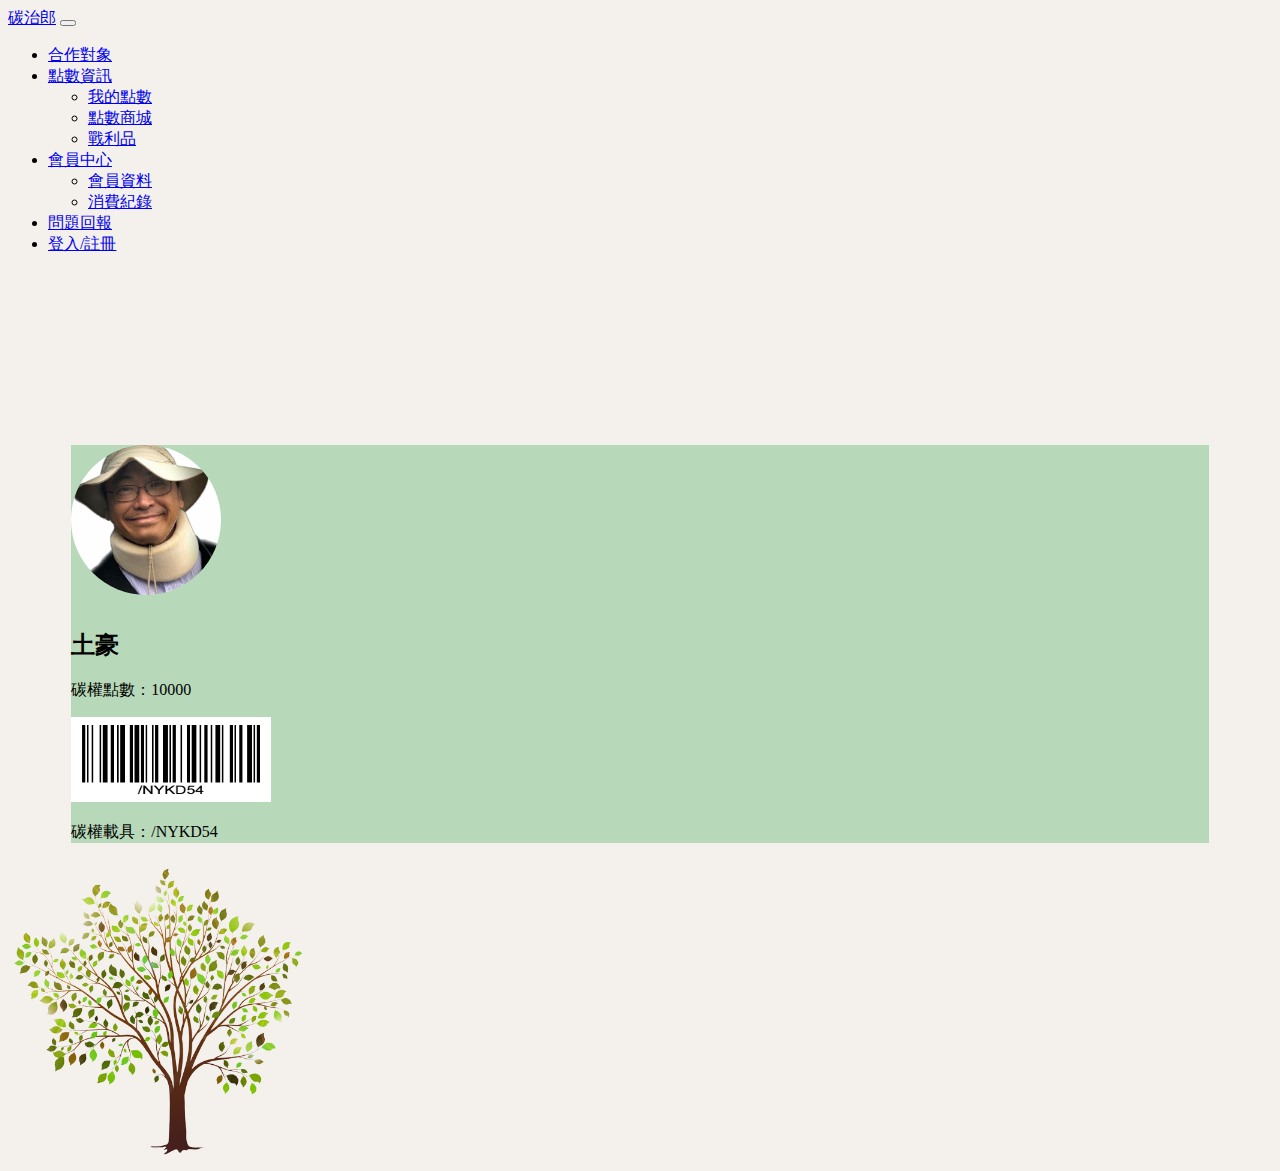
<file: index.html>
<!DOCTYPE html>
<html lang="en">
<head>
    <meta charset="UTF-8">
    <meta http-equiv="X-UA-Compatible" content="IE=edge">
    <meta name="viewport" content="width=device-width, initial-scale=1.0">
    <link rel="stylesheet" href="css/style.css">
    <!-- CSS only -->
    <link href="https://cdn.jsdelivr.net/npm/bootstrap@5.2.3/dist/css/bootstrap.min.css" rel="stylesheet" integrity="sha384-rbsA2VBKQhggwzxH7pPCaAqO46MgnOM80zW1RWuH61DGLwZJEdK2Kadq2F9CUG65" crossorigin="anonymous">
    <!-- JavaScript Bundle with Popper -->
    <script src="https://cdn.jsdelivr.net/npm/bootstrap@5.2.3/dist/js/bootstrap.bundle.min.js" integrity="sha384-kenU1KFdBIe4zVF0s0G1M5b4hcpxyD9F7jL+jjXkk+Q2h455rYXK/7HAuoJl+0I4" crossorigin="anonymous"></script>
    <title>碳治郎</title>
</head>
<body class="body">
  <nav class="navbar navbar-expand-lg navbar-light bg-light">
    <div class="container-fluid">
      <a class="navbar-brand" href="index.html">碳治郎</a>
      <button class="navbar-toggler" type="button" data-bs-toggle="collapse" data-bs-target="#navbarSupportedContent" aria-controls="navbarSupportedContent" aria-expanded="false" aria-label="Toggle navigation">
        <span class="navbar-toggler-icon"></span>
      </button>
      <div class="collapse navbar-collapse" id="navbarSupportedContent">
        <ul class="navbar-nav me-auto mb-2 mb-lg-0">
          <li class="nav-item">
            <a class="nav-link" href="orthers_app.html">合作對象</a>
          </li>
          <li class="nav-item dropdown">
            <a class="nav-link dropdown-toggle" href="#" id="navbarDropdown" role="button" data-bs-toggle="dropdown" aria-expanded="false">
              點數資訊
            </a>
            <ul class="dropdown-menu" aria-labelledby="navbarDropdown">
              <li><a class="dropdown-item" href="myself.html">我的點數</a></li>
              <li><a class="dropdown-item" href="exchange.html">點數商城</a></li>
              <li><a class="dropdown-item" href="tickets.html">戰利品</a></li>
            </ul>
          </li>
          <li class="nav-item dropdown">
            <a class="nav-link dropdown-toggle" href="#" id="navbarDropdown" role="button" data-bs-toggle="dropdown" aria-expanded="false">
              會員中心
            </a>
            <ul class="dropdown-menu" aria-labelledby="navbarDropdown">
              <li><a class="dropdown-item" href="member.html">會員資料</a></li>
              <li><a class="dropdown-item" href="history.html">消費紀錄</a></li>
            </ul>
          </li>
          <li class="nav-item">
            <a class="nav-link" href="question.html">問題回報</a>
          </li>
          <li class="nav-item">
            <a class="nav-link" href="login.html">登入/註冊</a>
          </li>
          <!--登入後才會出現的登出按鈕-->
          <!-- <li class="nav-item">
            <a class="nav-link" href="#"><button type="submit" style="border: 0;background: #f8f9fa; margin-left: -5px; color:#6c757d">登出</button></a>
          </li> -->
          <!--/登入後才會出現的登出按鈕-->
        </ul>
      </div>
    </div>
  </nav>
      <div class="modal-dialog" role="document">
        <div class="modal-content rounded-4 shadow card_block" id="modal-content">
          <div class="modal-body p-5 ">
            <div class="text-center">

              <img width="150px" src="img/man.png" class="pic">
            </div>
            <h2 class="fw-bold mb-0 text-center">土豪</h2>
            <p class="text-center">碳權點數：10000</p>
            <div class="text-center">

              <img width="200px" height="85px" src="img/NYKD54.png" >
            </div>
            <p class="text-center">碳權載具：/NYKD54</p>
          </div>
        </div>
      </div>
      <div class="text-center">

        <img width="300px" height="300px" src="img/tree.png" >
      </div>
</body>
</html>
</file>
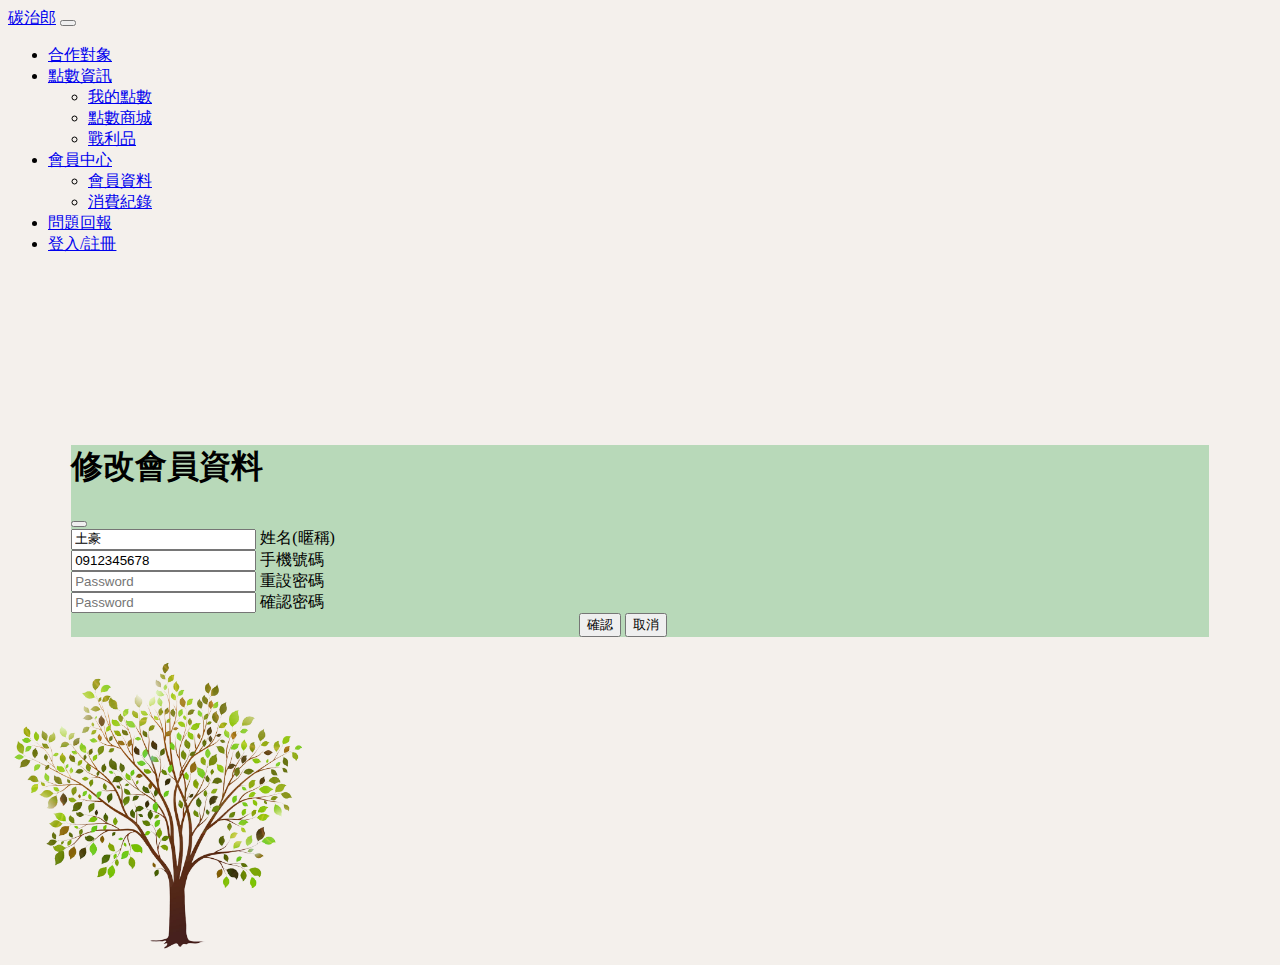
<file: fix.html>
<!DOCTYPE html>
<html lang="en">
<head>
    <meta charset="UTF-8">
    <meta http-equiv="X-UA-Compatible" content="IE=edge">
    <meta name="viewport" content="width=device-width, initial-scale=1.0">
    <link rel="stylesheet" href="css/style.css">
    <!-- CSS only -->
    <link href="https://cdn.jsdelivr.net/npm/bootstrap@5.2.3/dist/css/bootstrap.min.css" rel="stylesheet" integrity="sha384-rbsA2VBKQhggwzxH7pPCaAqO46MgnOM80zW1RWuH61DGLwZJEdK2Kadq2F9CUG65" crossorigin="anonymous">
    <!-- JavaScript Bundle with Popper -->
    <script src="https://cdn.jsdelivr.net/npm/bootstrap@5.2.3/dist/js/bootstrap.bundle.min.js" integrity="sha384-kenU1KFdBIe4zVF0s0G1M5b4hcpxyD9F7jL+jjXkk+Q2h455rYXK/7HAuoJl+0I4" crossorigin="anonymous"></script>
    <title>碳治郎</title>
</head>
<body class="body">
  <nav class="navbar navbar-expand-lg navbar-light bg-light">
    <div class="container-fluid">
      <a class="navbar-brand" href="index.html">碳治郎</a>
      <button class="navbar-toggler" type="button" data-bs-toggle="collapse" data-bs-target="#navbarSupportedContent" aria-controls="navbarSupportedContent" aria-expanded="false" aria-label="Toggle navigation">
        <span class="navbar-toggler-icon"></span>
      </button>
      <div class="collapse navbar-collapse" id="navbarSupportedContent">
        <ul class="navbar-nav me-auto mb-2 mb-lg-0">
          <li class="nav-item">
            <a class="nav-link" href="orthers_app.html">合作對象</a>
          </li>
          <li class="nav-item dropdown">
            <a class="nav-link dropdown-toggle" href="#" id="navbarDropdown" role="button" data-bs-toggle="dropdown" aria-expanded="false">
              點數資訊
            </a>
            <ul class="dropdown-menu" aria-labelledby="navbarDropdown">
              <li><a class="dropdown-item" href="myself.html">我的點數</a></li>
              <li><a class="dropdown-item" href="exchange.html">點數商城</a></li>
              <li><a class="dropdown-item" href="tickets.html">戰利品</a></li>
            </ul>
          </li>
          <li class="nav-item dropdown">
            <a class="nav-link dropdown-toggle" href="#" id="navbarDropdown" role="button" data-bs-toggle="dropdown" aria-expanded="false">
              會員中心
            </a>
            <ul class="dropdown-menu" aria-labelledby="navbarDropdown">
              <li><a class="dropdown-item" href="member.html">會員資料</a></li>
              <li><a class="dropdown-item" href="history.html">消費紀錄</a></li>
            </ul>
          </li>
          <li class="nav-item">
            <a class="nav-link" href="question.html">問題回報</a>
          </li>
          <li class="nav-item">
            <a class="nav-link" href="login.html">登入/註冊</a>
          </li>
          <!--登入後才會出現的登出按鈕-->
          <!-- <li class="nav-item">
            <a class="nav-link" href="#"><button type="submit" style="border: 0;background: #f8f9fa; margin-left: -5px; color:#6c757d">登出</button></a>
          </li> -->
          <!--/登入後才會出現的登出按鈕-->
        </ul>
      </div>
    </div>
  </nav>
      <div class="modal-content rounded-4 shadow" id="modal-content">
        <div class="modal-header p-5 pb-4 border-bottom-0">
          <!-- <h1 class="modal-title fs-5" >Modal title</h1> -->
          <h1 class="fw-bold mb-0 fs-2">修改會員資料</h1>
          <a href="member.html">
            <button type="button" class="btn-close" data-bs-dismiss="modal" aria-label="Close"></button>
          </a>
        </div>
  
        <div class="modal-body p-5 pt-0">
          <form class="">
            <div class="form-floating mb-3">
              <input type="text" class="form-control rounded-3" id="floatingInput" value="土豪">
              <label for="floatingInput">姓名(暱稱)</label>
            </div>
            <div class="form-floating mb-3">
              <input type="text" class="form-control rounded-3" id="floatingInput" value="0912345678">
              <label for="floatingInput">手機號碼</label>
            </div>
            <div class="form-floating mb-3">
              <input type="password" class="form-control rounded-3" id="floatingPassword" placeholder="Password">
              <label for="floatingPassword">重設密碼</label>
            </div>
            <div class="form-floating mb-3">
              <input type="password" class="form-control rounded-3" id="floatingPassword" placeholder="Password">
              <label for="floatingPassword">確認密碼</label>
            </div>
            <div class="btn_center">
                <button type="submit" class="btn btn-outline-success">確認</button>
                <a href="member.html">
                  <button type="button" class="btn btn-outline-secondary">取消</button>
                </a>
            </div>
            <p></p>      
          </form>
        </div>
      </div>
      <div class="text-center">

        <img width="300px" height="300px" src="img/tree.png" >
      </div>
</body>
</html>
</file>
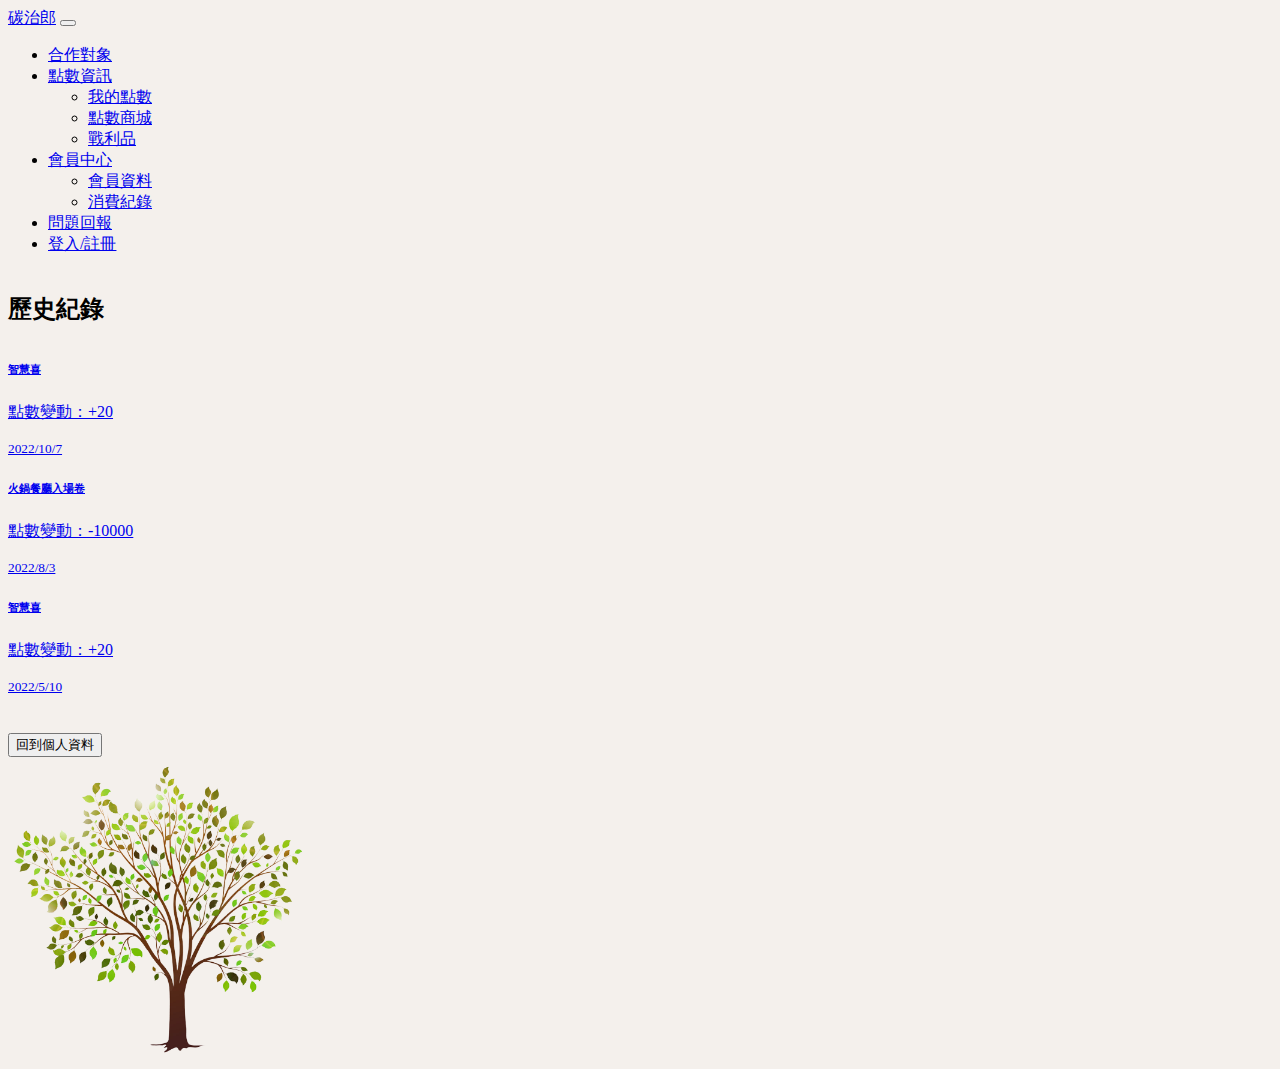
<file: history.html>
<!DOCTYPE html>
<html lang="en">
<head>
    <meta charset="UTF-8">
    <meta http-equiv="X-UA-Compatible" content="IE=edge">
    <meta name="viewport" content="width=device-width, initial-scale=1.0">
    <link rel="stylesheet" href="css/style.css">
    <!-- CSS only -->
    <link href="https://cdn.jsdelivr.net/npm/bootstrap@5.2.3/dist/css/bootstrap.min.css" rel="stylesheet" integrity="sha384-rbsA2VBKQhggwzxH7pPCaAqO46MgnOM80zW1RWuH61DGLwZJEdK2Kadq2F9CUG65" crossorigin="anonymous">
    <!-- JavaScript Bundle with Popper -->
    <script src="https://cdn.jsdelivr.net/npm/bootstrap@5.2.3/dist/js/bootstrap.bundle.min.js" integrity="sha384-kenU1KFdBIe4zVF0s0G1M5b4hcpxyD9F7jL+jjXkk+Q2h455rYXK/7HAuoJl+0I4" crossorigin="anonymous"></script>
    <title>碳治郎</title>
</head>
<body class="body">
  <nav class="navbar navbar-expand-lg navbar-light bg-light">
    <div class="container-fluid">
      <a class="navbar-brand" href="index.html">碳治郎</a>
      <button class="navbar-toggler" type="button" data-bs-toggle="collapse" data-bs-target="#navbarSupportedContent" aria-controls="navbarSupportedContent" aria-expanded="false" aria-label="Toggle navigation">
        <span class="navbar-toggler-icon"></span>
      </button>
      <div class="collapse navbar-collapse" id="navbarSupportedContent">
        <ul class="navbar-nav me-auto mb-2 mb-lg-0">
          <li class="nav-item">
            <a class="nav-link" href="orthers_app.html">合作對象</a>
          </li>
          <li class="nav-item dropdown">
            <a class="nav-link dropdown-toggle" href="#" id="navbarDropdown" role="button" data-bs-toggle="dropdown" aria-expanded="false">
              點數資訊
            </a>
            <ul class="dropdown-menu" aria-labelledby="navbarDropdown">
              <li><a class="dropdown-item" href="myself.html">我的點數</a></li>
              <li><a class="dropdown-item" href="exchange.html">點數商城</a></li>
              <li><a class="dropdown-item" href="tickets.html">戰利品</a></li>
            </ul>
          </li>
          <li class="nav-item dropdown">
            <a class="nav-link dropdown-toggle" href="#" id="navbarDropdown" role="button" data-bs-toggle="dropdown" aria-expanded="false">
              會員中心
            </a>
            <ul class="dropdown-menu" aria-labelledby="navbarDropdown">
              <li><a class="dropdown-item" href="member.html">會員資料</a></li>
              <li><a class="dropdown-item" href="history.html">消費紀錄</a></li>
            </ul>
          </li>
          <li class="nav-item">
            <a class="nav-link" href="question.html">問題回報</a>
          </li>
          <li class="nav-item">
            <a class="nav-link" href="login.html">登入/註冊</a>
          </li>
          <!--登入後才會出現的登出按鈕-->
          <!-- <li class="nav-item">
            <a class="nav-link" href="#"><button type="submit" style="border: 0;background: #f8f9fa; margin-left: -5px; color:#6c757d">登出</button></a>
          </li> -->
          <!--/登入後才會出現的登出按鈕-->
        </ul>
      </div>
    </div>
  </nav>
  <div style="margin-top: 3%;">
    <h2 class="fw-bold mb-0 text-center">歷史紀錄</h2>
  </div>
  
  <div class="list-group w-auto" style="margin-top: 3%;">
    <a href="#" class="list-group-item list-group-item-action d-flex gap-3 py-3" aria-current="true">
      <div class="d-flex gap-2 w-100 justify-content-between">
        <div>
          <h6 class="mb-0">智慧喜</h6>
          <p class="mb-0 opacity-75">點數變動：+20</p>
        </div>
        <small class="opacity-50 text-nowrap">2022/10/7</small>
      </div>
    </a>
    <a href="#" class="list-group-item list-group-item-action d-flex gap-3 py-3" aria-current="true">
      <div class="d-flex gap-2 w-100 justify-content-between">
        <div>
          <h6 class="mb-0">火鍋餐廳入場卷</h6>
          <p class="mb-0 opacity-75">點數變動：-10000</p>
        </div>
        <small class="opacity-50 text-nowrap">2022/8/3</small>
      </div>
    </a>
    <a href="#" class="list-group-item list-group-item-action d-flex gap-3 py-3" aria-current="true">
      <div class="d-flex gap-2 w-100 justify-content-between">
        <div>
          <h6 class="mb-0">智慧喜</h6>
          <p class="mb-0 opacity-75">點數變動：+20</p>
        </div>
        <small class="opacity-50 text-nowrap">2022/5/10</small>
      </div>
    </a>
  </div>
  <a href="member.html" style="text-decoration:none;">
    <div class="d-grid gap-2 col-6 mx-auto" style="margin-top:3% ;">
      <button class="btn btn-outline-success" type="button">回到個人資料</button>
  </div>
  </a>
  
      <div class="text-center">
        <img width="300px" height="300px" src="img/tree.png" >
      </div>
</body>
</html>
</file>
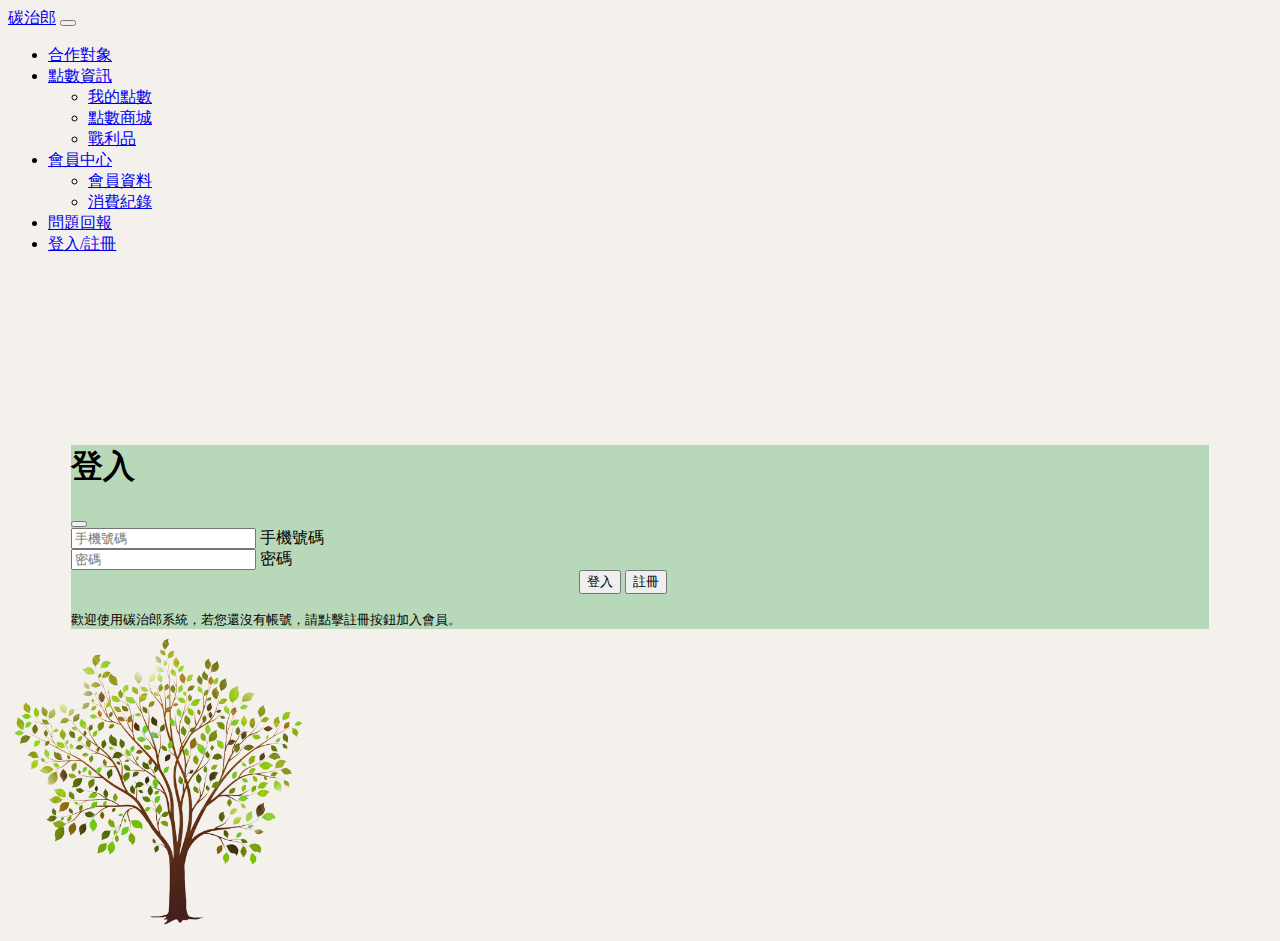
<file: login.html>
<!DOCTYPE html>
<html lang="en">
<head>
    <meta charset="UTF-8">
    <meta http-equiv="X-UA-Compatible" content="IE=edge">
    <meta name="viewport" content="width=device-width, initial-scale=1.0">
    <link rel="stylesheet" href="css/style.css">
    <!-- CSS only -->
    <link href="https://cdn.jsdelivr.net/npm/bootstrap@5.2.3/dist/css/bootstrap.min.css" rel="stylesheet" integrity="sha384-rbsA2VBKQhggwzxH7pPCaAqO46MgnOM80zW1RWuH61DGLwZJEdK2Kadq2F9CUG65" crossorigin="anonymous">
    <!-- JavaScript Bundle with Popper -->
    <script src="https://cdn.jsdelivr.net/npm/bootstrap@5.2.3/dist/js/bootstrap.bundle.min.js" integrity="sha384-kenU1KFdBIe4zVF0s0G1M5b4hcpxyD9F7jL+jjXkk+Q2h455rYXK/7HAuoJl+0I4" crossorigin="anonymous"></script>
    <title>碳治郎</title>
</head>
<body class="body">
  <nav class="navbar navbar-expand-lg navbar-light bg-light">
    <div class="container-fluid">
      <a class="navbar-brand" href="index.html">碳治郎</a>
      <button class="navbar-toggler" type="button" data-bs-toggle="collapse" data-bs-target="#navbarSupportedContent" aria-controls="navbarSupportedContent" aria-expanded="false" aria-label="Toggle navigation">
        <span class="navbar-toggler-icon"></span>
      </button>
      <div class="collapse navbar-collapse" id="navbarSupportedContent">
        <ul class="navbar-nav me-auto mb-2 mb-lg-0">
          <li class="nav-item">
            <a class="nav-link" href="orthers_app.html">合作對象</a>
          </li>
          <li class="nav-item dropdown">
            <a class="nav-link dropdown-toggle" href="#" id="navbarDropdown" role="button" data-bs-toggle="dropdown" aria-expanded="false">
              點數資訊
            </a>
            <ul class="dropdown-menu" aria-labelledby="navbarDropdown">
              <li><a class="dropdown-item" href="myself.html">我的點數</a></li>
              <li><a class="dropdown-item" href="exchange.html">點數商城</a></li>
              <li><a class="dropdown-item" href="tickets.html">戰利品</a></li>
            </ul>
          </li>
          <li class="nav-item dropdown">
            <a class="nav-link dropdown-toggle" href="#" id="navbarDropdown" role="button" data-bs-toggle="dropdown" aria-expanded="false">
              會員中心
            </a>
            <ul class="dropdown-menu" aria-labelledby="navbarDropdown">
              <li><a class="dropdown-item" href="member.html">會員資料</a></li>
              <li><a class="dropdown-item" href="history.html">消費紀錄</a></li>
            </ul>
          </li>
          <li class="nav-item">
            <a class="nav-link" href="question.html">問題回報</a>
          </li>
          <li class="nav-item">
            <a class="nav-link" href="login.html">登入/註冊</a>
          </li>
          <!--登入後才會出現的登出按鈕-->
          <!-- <li class="nav-item">
            <a class="nav-link" href="#"><button type="submit" style="border: 0;background: #f8f9fa; margin-left: -5px; color:#6c757d">登出</button></a>
          </li> -->
          <!--/登入後才會出現的登出按鈕-->
        </ul>
      </div>
    </div>
  </nav>
      <div class="modal-content rounded-4 shadow" id="modal-content">
        <div class="modal-header p-5 pb-4 border-bottom-0">
          <!-- <h1 class="modal-title fs-5" >Modal title</h1> -->
          <h1 class="fw-bold mb-0 fs-2">登入</h1>
          <a href="index.html">
            <button type="button" class="btn-close" data-bs-dismiss="modal" aria-label="Close"></button>
          </a>
        </div>
  
        <div class="modal-body p-5 pt-0">
          <form class="">
            <div class="form-floating mb-3">
              <input type="text" class="form-control rounded-3" id="floatingInput" placeholder="手機號碼">
              <label for="floatingInput">手機號碼</label>
            </div>
            <div class="form-floating mb-3">
              <input type="password" class="form-control rounded-3" id="floatingPassword" placeholder="密碼">
              <label for="floatingPassword">密碼</label>
            </div>
            <div class="btn_center">
              <button type="submit" class="btn btn-outline-success">登入</button>
              <a href="signup.html">
                <button type="button" class="btn btn-outline-secondary">註冊</button>
              </a>
            </div>
            <p></p>
            <small class="text-muted">歡迎使用碳治郎系統，若您還沒有帳號，請點擊註冊按鈕加入會員。</small>
            
          </form>
        </div>
      </div>
      <div class="text-center">

        <img width="300px" height="300px" src="img/tree.png" >
      </div>
</body>
</html>
</file>
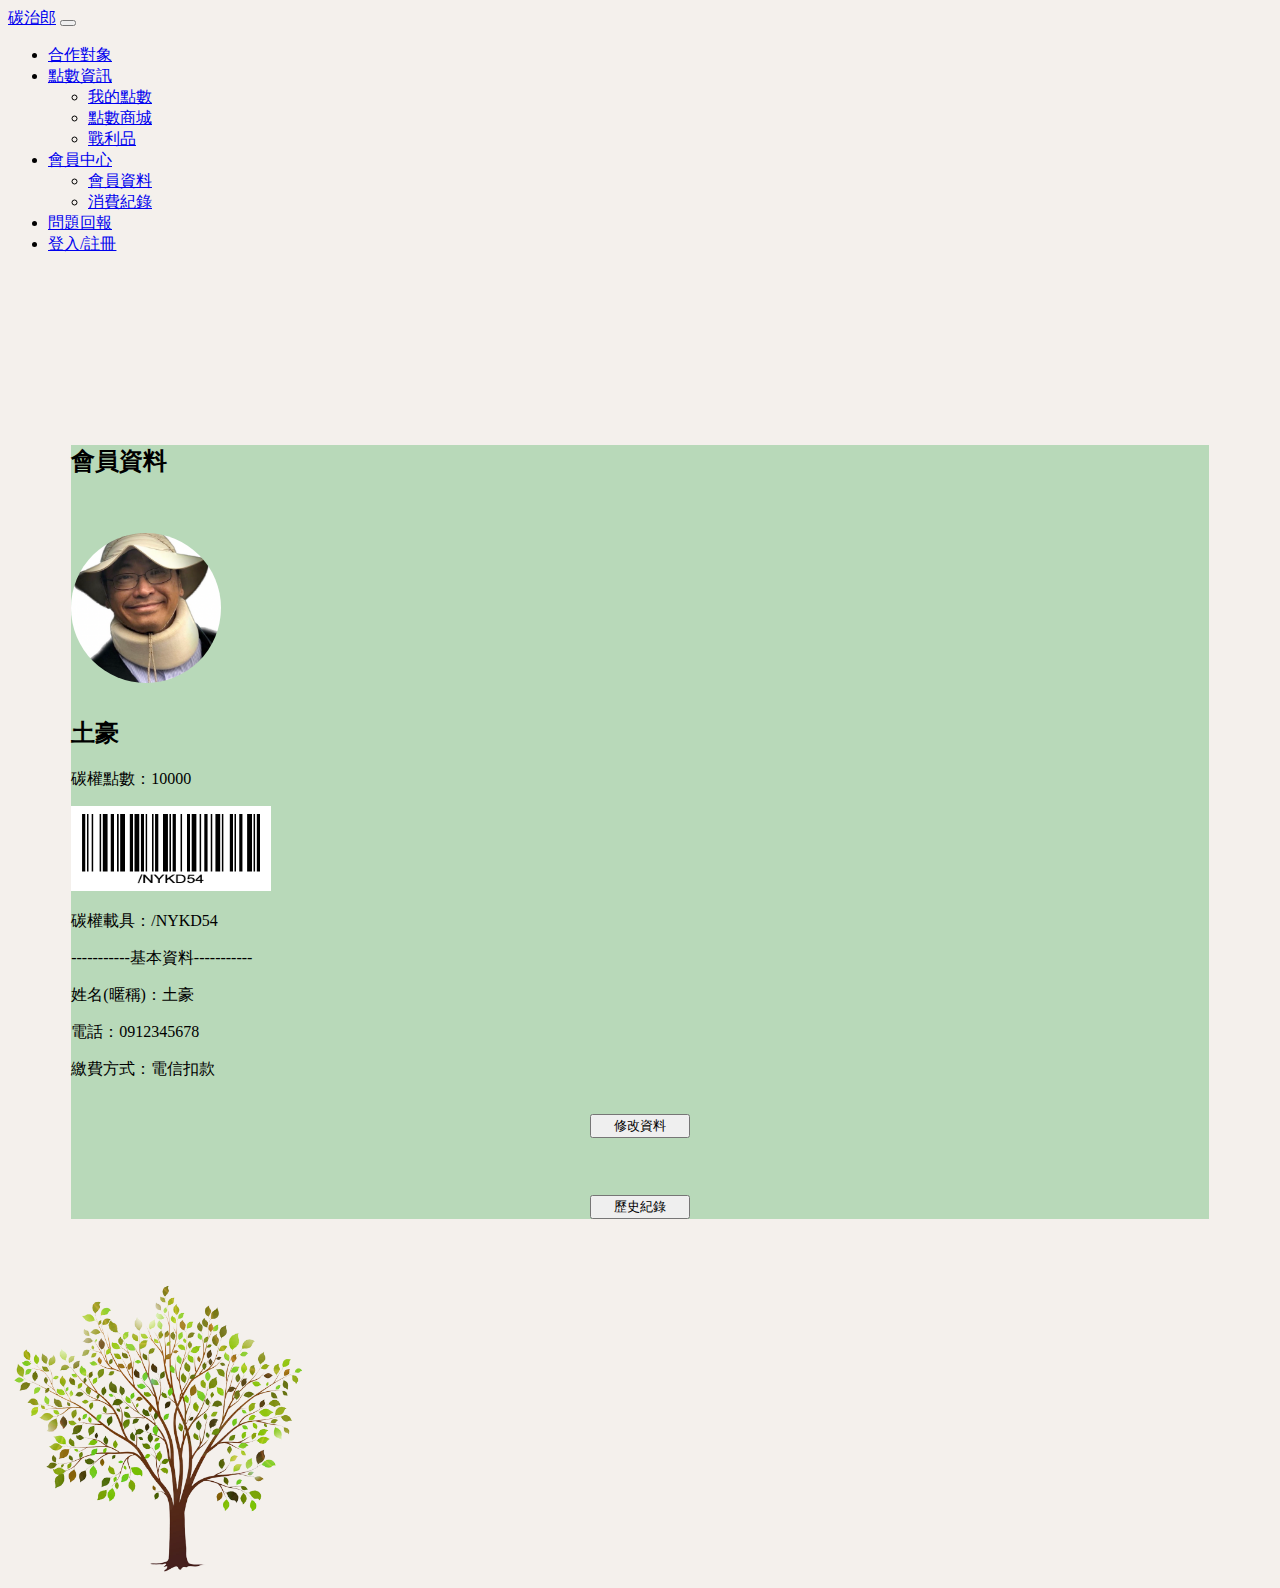
<file: member.html>
<!DOCTYPE html>
<html lang="en">
<head>
    <meta charset="UTF-8">
    <meta http-equiv="X-UA-Compatible" content="IE=edge">
    <meta name="viewport" content="width=device-width, initial-scale=1.0">
    <link rel="stylesheet" href="css/style.css">
    <!-- CSS only -->
    <link href="https://cdn.jsdelivr.net/npm/bootstrap@5.2.3/dist/css/bootstrap.min.css" rel="stylesheet" integrity="sha384-rbsA2VBKQhggwzxH7pPCaAqO46MgnOM80zW1RWuH61DGLwZJEdK2Kadq2F9CUG65" crossorigin="anonymous">
    <!-- JavaScript Bundle with Popper -->
    <script src="https://cdn.jsdelivr.net/npm/bootstrap@5.2.3/dist/js/bootstrap.bundle.min.js" integrity="sha384-kenU1KFdBIe4zVF0s0G1M5b4hcpxyD9F7jL+jjXkk+Q2h455rYXK/7HAuoJl+0I4" crossorigin="anonymous"></script>
    <title>碳治郎</title>
</head>
<body class="body">
  <nav class="navbar navbar-expand-lg navbar-light bg-light">
    <div class="container-fluid">
      <a class="navbar-brand" href="index.html">碳治郎</a>
      <button class="navbar-toggler" type="button" data-bs-toggle="collapse" data-bs-target="#navbarSupportedContent" aria-controls="navbarSupportedContent" aria-expanded="false" aria-label="Toggle navigation">
        <span class="navbar-toggler-icon"></span>
      </button>
      <div class="collapse navbar-collapse" id="navbarSupportedContent">
        <ul class="navbar-nav me-auto mb-2 mb-lg-0">
          <li class="nav-item">
            <a class="nav-link" href="orthers_app.html">合作對象</a>
          </li>
          <li class="nav-item dropdown">
            <a class="nav-link dropdown-toggle" href="#" id="navbarDropdown" role="button" data-bs-toggle="dropdown" aria-expanded="false">
              點數資訊
            </a>
            <ul class="dropdown-menu" aria-labelledby="navbarDropdown">
              <li><a class="dropdown-item" href="myself.html">我的點數</a></li>
              <li><a class="dropdown-item" href="exchange.html">點數商城</a></li>
              <li><a class="dropdown-item" href="tickets.html">戰利品</a></li>
            </ul>
          </li>
          <li class="nav-item dropdown">
            <a class="nav-link dropdown-toggle" href="#" id="navbarDropdown" role="button" data-bs-toggle="dropdown" aria-expanded="false">
              會員中心
            </a>
            <ul class="dropdown-menu" aria-labelledby="navbarDropdown">
              <li><a class="dropdown-item" href="member.html">會員資料</a></li>
              <li><a class="dropdown-item" href="history.html">消費紀錄</a></li>
            </ul>
          </li>
          <li class="nav-item">
            <a class="nav-link" href="question.html">問題回報</a>
          </li>
          <li class="nav-item">
            <a class="nav-link" href="login.html">登入/註冊</a>
          </li>
          <!--登入後才會出現的登出按鈕-->
          <!-- <li class="nav-item">
            <a class="nav-link" href="#"><button type="submit" style="border: 0;background: #f8f9fa; margin-left: -5px; color:#6c757d">登出</button></a>
          </li> -->
          <!--/登入後才會出現的登出按鈕-->
        </ul>
      </div>
    </div>
  </nav>

      <div class="modal-dialog" role="document">
        <div class="modal-content rounded-4 shadow card_block" id="modal-content">
          <div class="modal-body p-5">
            <h2 class="fw-bold mb-0 text-center">會員資料</h2>
            <div class="text-center" style="margin-top:5%;">
              <img width="150px" src="img/man.png" class="pic">
            </div>
            <h2 class="fw-bold mb-0 text-center">土豪</h2>
            <p class="text-center">碳權點數：10000</p>
            <div class="text-center">

              <img width="200px" height="85px" src="img/NYKD54.png" >
            </div>
            <p class="text-center">碳權載具：/NYKD54</p>
            <p class="text-center">-----------基本資料-----------</p>
            <p class="text-left">姓名(暱稱)：土豪</p>
            <p class="text-left">電話：0912345678</p>
            <p class="text-left">繳費方式：電信扣款</p>
            <div style="width: 100px;margin: auto; margin-bottom: 5%;margin-top: 3%;">
              <a href="fix.html">
                <button type="button" class="btn btn-success"style="width: 100px;">修改資料</button>
              </a>
            </div>
            <div style="width: 100px;margin: auto; margin-bottom: 5%;margin-top: 3%;">
              <a href="history.html">
                <button type="button" class="btn btn-success"style="width: 100px;">歷史紀錄</button>
              </a>
            </div>
          </div>
        </div>
      </div>
      <div class="text-center">

        <img width="300px" height="300px" src="img/tree.png" >
      </div>
</body>
</html>
</file>
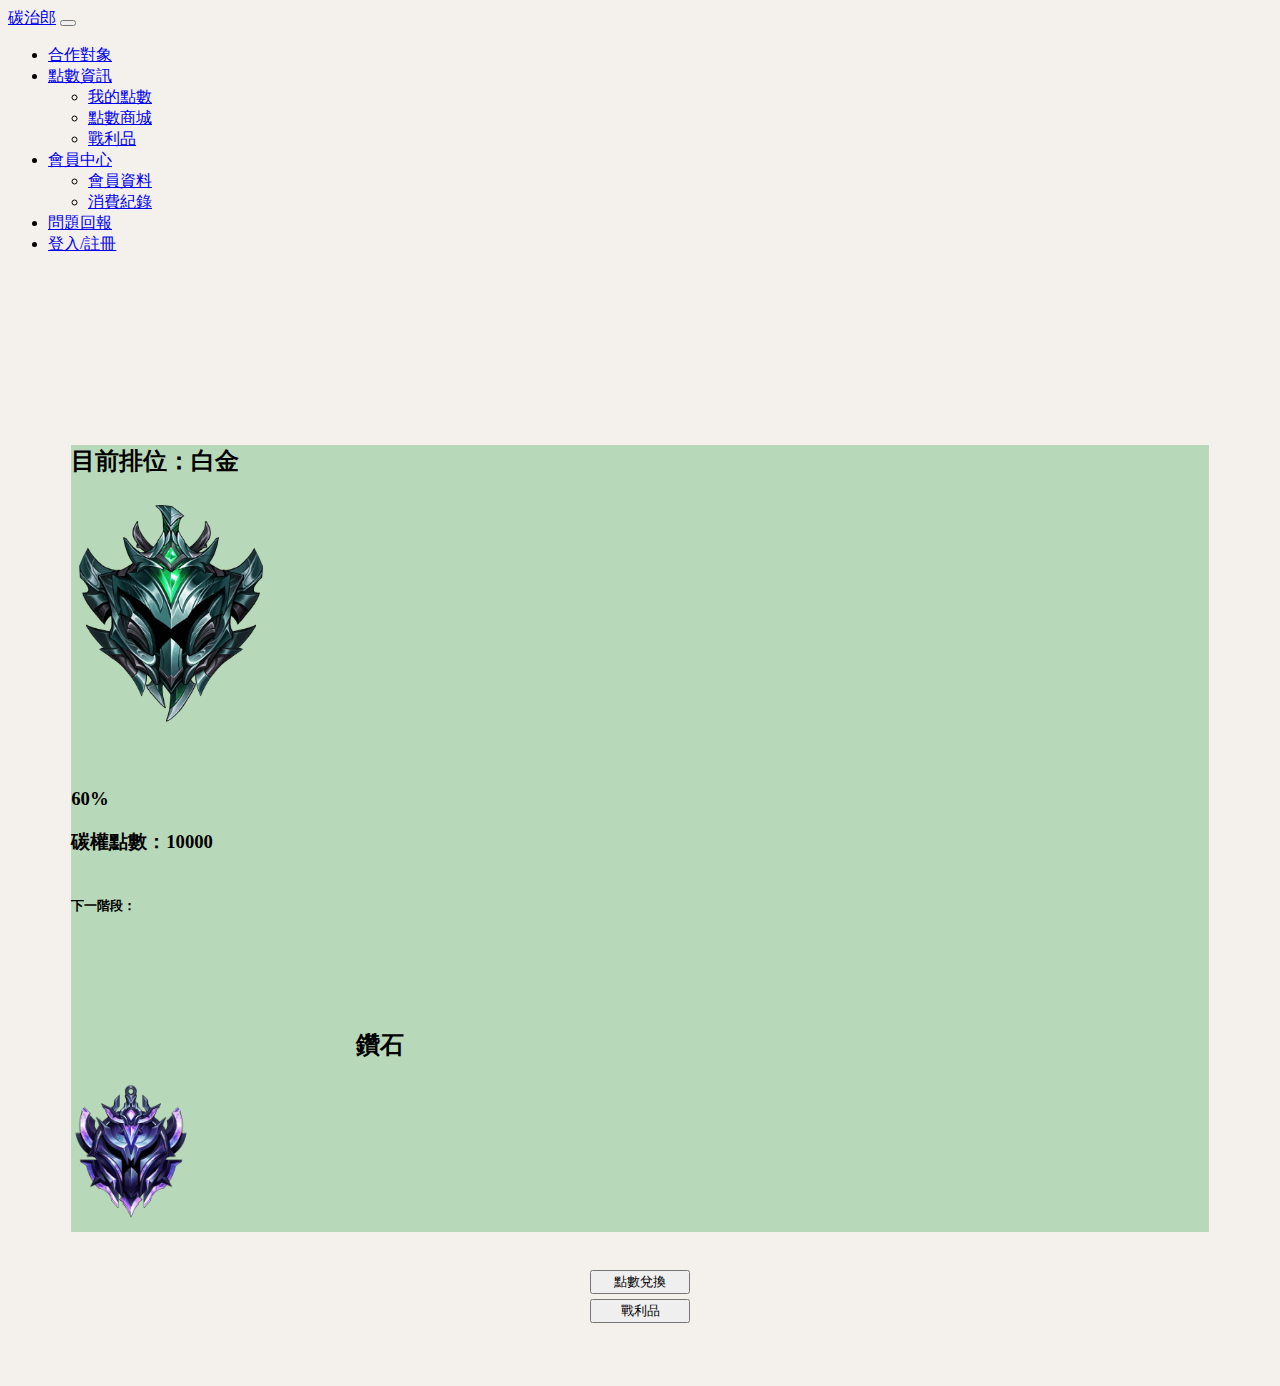
<file: myself.html>
<!DOCTYPE html>
<html lang="en">
<head>
    <meta charset="UTF-8">
    <meta http-equiv="X-UA-Compatible" content="IE=edge">
    <meta name="viewport" content="width=device-width, initial-scale=1.0">
    <link rel="stylesheet" href="css/style.css">
    <!-- CSS only -->
    <link href="https://cdn.jsdelivr.net/npm/bootstrap@5.2.3/dist/css/bootstrap.min.css" rel="stylesheet" integrity="sha384-rbsA2VBKQhggwzxH7pPCaAqO46MgnOM80zW1RWuH61DGLwZJEdK2Kadq2F9CUG65" crossorigin="anonymous">
    <!-- JavaScript Bundle with Popper -->
    <script src="https://cdn.jsdelivr.net/npm/bootstrap@5.2.3/dist/js/bootstrap.bundle.min.js" integrity="sha384-kenU1KFdBIe4zVF0s0G1M5b4hcpxyD9F7jL+jjXkk+Q2h455rYXK/7HAuoJl+0I4" crossorigin="anonymous"></script>
    <title>碳治郎</title>
</head>
<body class="body">
  <nav class="navbar navbar-expand-lg navbar-light bg-light">
    <div class="container-fluid">
      <a class="navbar-brand" href="index.html">碳治郎</a>
      <button class="navbar-toggler" type="button" data-bs-toggle="collapse" data-bs-target="#navbarSupportedContent" aria-controls="navbarSupportedContent" aria-expanded="false" aria-label="Toggle navigation">
        <span class="navbar-toggler-icon"></span>
      </button>
      <div class="collapse navbar-collapse" id="navbarSupportedContent">
        <ul class="navbar-nav me-auto mb-2 mb-lg-0">
          <li class="nav-item">
            <a class="nav-link" href="orthers_app.html">合作對象</a>
          </li>
          <li class="nav-item dropdown">
            <a class="nav-link dropdown-toggle" href="#" id="navbarDropdown" role="button" data-bs-toggle="dropdown" aria-expanded="false">
              點數資訊
            </a>
            <ul class="dropdown-menu" aria-labelledby="navbarDropdown">
              <li><a class="dropdown-item" href="myself.html">我的點數</a></li>
              <li><a class="dropdown-item" href="exchange.html">點數商城</a></li>
              <li><a class="dropdown-item" href="tickets.html">戰利品</a></li>
            </ul>
          </li>
          <li class="nav-item dropdown">
            <a class="nav-link dropdown-toggle" href="#" id="navbarDropdown" role="button" data-bs-toggle="dropdown" aria-expanded="false">
              會員中心
            </a>
            <ul class="dropdown-menu" aria-labelledby="navbarDropdown">
              <li><a class="dropdown-item" href="member.html">會員資料</a></li>
              <li><a class="dropdown-item" href="history.html">消費紀錄</a></li>
            </ul>
          </li>
          <li class="nav-item">
            <a class="nav-link" href="question.html">問題回報</a>
          </li>
          <li class="nav-item">
            <a class="nav-link" href="login.html">登入/註冊</a>
          </li>
          <!--登入後才會出現的登出按鈕-->
          <!-- <li class="nav-item">
            <a class="nav-link" href="#"><button type="submit" style="border: 0;background: #f8f9fa; margin-left: -5px; color:#6c757d">登出</button></a>
          </li> -->
          <!--/登入後才會出現的登出按鈕-->
        </ul>
      </div>
    </div>
  </nav>

      <div class="modal-dialog" role="document">
        <div class="modal-content rounded-4 shadow card_block" id="modal-content">
          <div class="modal-body p-5 ">
            <h2 class="fw-bold mb-0 text-center">目前排位：白金</h2>
            
            <div class="text-center">
              <img width="200px" src="img/ranktest2.png" class="pic">
            </div>
            <div class="progress" style="height: 30px">
              <div class="progress-bar bg-success" role="progressbar" style="width: 60%;" aria-valuenow="60" aria-valuemin="0" aria-valuemax="100"></div>
            </div>
            
            <p></p>
            <h3 class="text-center text-success">60%</h3>
            <h3 class="text-center">碳權點數：10000</h3>
            <div style="height: 2px;" class="bg-success"></div>
            <p></p>
            <div class="col">
              <h5>下一階段：</h5>
            </div>
            <div class="container">
              <div class="row">
                <div class="col">
                  <h2 class="text-center nextlevel_center">鑽石</h2>
                </div>
                <div class="col">
                  <img width="120px" src="img/ranktest.png" class="pic">
                </div>
              </div>
            </div>
          </div>
        </div>
      </div>
      <div class="container">
        <!-- <div style="width: 100px;margin: auto;margin-bottom: 3%;margin-top: 3%;">
          <a href="#">
            <button type="button" class="btn btn-success" style="width: 100px;">排行榜</button>
          </a>
        </div> -->
        <div style="width: 100px;margin: auto; margin-bottom: 5%;margin-top: 3%;">
          <a href="exchange.html">
            <button type="button" class="btn btn-success"style="width: 100px;">點數兌換</button>
          </a>
          <a href="tickets.html">
            <button type="button" class="btn btn-success"style="width: 100px;margin-top:5%;">戰利品</button>
          </a>
        </div>
      </div>
      
</body>
</html>
</file>
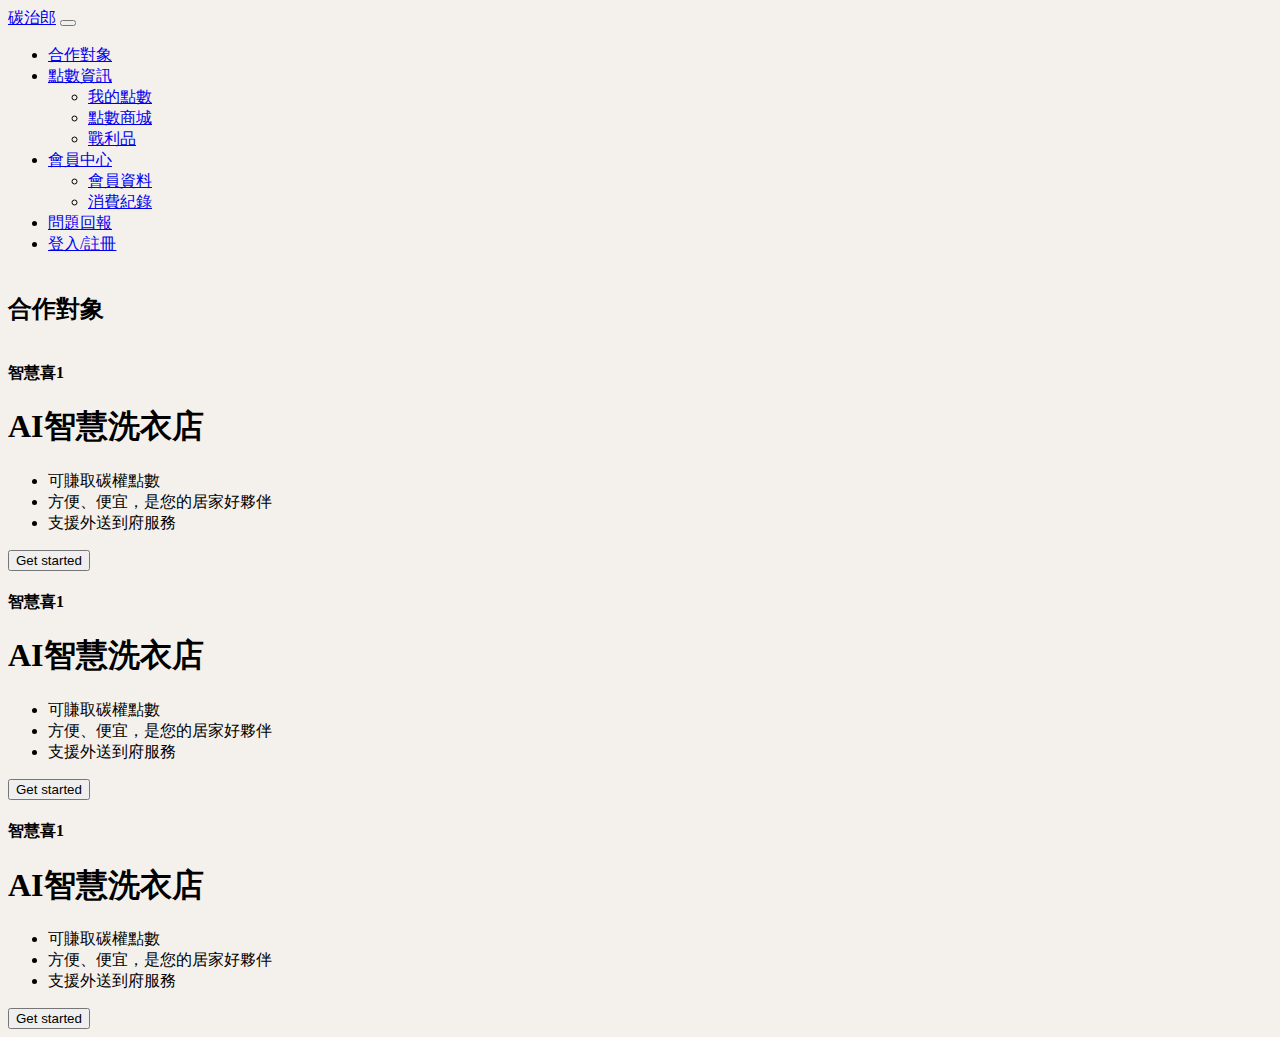
<file: orthers_app.html>
<!DOCTYPE html>
<html lang="en">
<head>
    <meta charset="UTF-8">
    <meta http-equiv="X-UA-Compatible" content="IE=edge">
    <meta name="viewport" content="width=device-width, initial-scale=1.0">
    <link rel="stylesheet" href="css/style.css">
    <!-- CSS only -->
    <link href="https://cdn.jsdelivr.net/npm/bootstrap@5.2.3/dist/css/bootstrap.min.css" rel="stylesheet" integrity="sha384-rbsA2VBKQhggwzxH7pPCaAqO46MgnOM80zW1RWuH61DGLwZJEdK2Kadq2F9CUG65" crossorigin="anonymous">
    <!-- JavaScript Bundle with Popper -->
    <script src="https://cdn.jsdelivr.net/npm/bootstrap@5.2.3/dist/js/bootstrap.bundle.min.js" integrity="sha384-kenU1KFdBIe4zVF0s0G1M5b4hcpxyD9F7jL+jjXkk+Q2h455rYXK/7HAuoJl+0I4" crossorigin="anonymous"></script>
    <title>碳治郎</title>
</head>
<body class="body">
  <nav class="navbar navbar-expand-lg navbar-light bg-light">
    <div class="container-fluid">
      <a class="navbar-brand" href="index.html">碳治郎</a>
      <button class="navbar-toggler" type="button" data-bs-toggle="collapse" data-bs-target="#navbarSupportedContent" aria-controls="navbarSupportedContent" aria-expanded="false" aria-label="Toggle navigation">
        <span class="navbar-toggler-icon"></span>
      </button>
      <div class="collapse navbar-collapse" id="navbarSupportedContent">
        <ul class="navbar-nav me-auto mb-2 mb-lg-0">
          <li class="nav-item">
            <a class="nav-link" href="orthers_app.html">合作對象</a>
          </li>
          <li class="nav-item dropdown">
            <a class="nav-link dropdown-toggle" href="#" id="navbarDropdown" role="button" data-bs-toggle="dropdown" aria-expanded="false">
              點數資訊
            </a>
            <ul class="dropdown-menu" aria-labelledby="navbarDropdown">
              <li><a class="dropdown-item" href="myself.html">我的點數</a></li>
              <li><a class="dropdown-item" href="exchange.html">點數商城</a></li>
              <li><a class="dropdown-item" href="tickets.html">戰利品</a></li>
            </ul>
          </li>
          <li class="nav-item dropdown">
            <a class="nav-link dropdown-toggle" href="#" id="navbarDropdown" role="button" data-bs-toggle="dropdown" aria-expanded="false">
              會員中心
            </a>
            <ul class="dropdown-menu" aria-labelledby="navbarDropdown">
              <li><a class="dropdown-item" href="member.html">會員資料</a></li>
              <li><a class="dropdown-item" href="history.html">消費紀錄</a></li>
            </ul>
          </li>
          <li class="nav-item">
            <a class="nav-link" href="question.html">問題回報</a>
          </li>
          <li class="nav-item">
            <a class="nav-link" href="login.html">登入/註冊</a>
          </li>
          <!--登入後才會出現的登出按鈕-->
          <!-- <li class="nav-item">
            <a class="nav-link" href="#"><button type="submit" style="border: 0;background: #f8f9fa; margin-left: -5px; color:#6c757d">登出</button></a>
          </li> -->
          <!--/登入後才會出現的登出按鈕-->
        </ul>
      </div>
    </div>
  </nav>
  <div style="margin-top: 3%;margin-bottom: 3%;">
    <h2 class="fw-bold mb-0 text-center">合作對象</h2>
  </div>
  <div class="row row-cols-1 row-cols-md-3 mb-3 text-center">
    <div class="col">
        <div class="card mb-4 rounded-3 shadow-sm">
          <div class="card-header py-3">
            <h4 class="my-0 fw-normal">智慧喜1</h4>
          </div>
          <div class="card-body">
            <h1 class="card-title pricing-card-title">AI智慧洗衣店</h1>
            <ul class="list-unstyled mt-3 mb-4">
              <li>可賺取碳權點數</li>
              <li>方便、便宜，是您的居家好夥伴</li>
              <li>支援外送到府服務</li>
            </ul>
            <button type="button" class="w-100 btn btn-lg btn-success">Get started</button>
          </div>
        </div>
    </div>
    <div class="col">
        <div class="card mb-4 rounded-3 shadow-sm">
          <div class="card-header py-3">
            <h4 class="my-0 fw-normal">智慧喜1</h4>
          </div>
          <div class="card-body">
            <h1 class="card-title pricing-card-title">AI智慧洗衣店</h1>
            <ul class="list-unstyled mt-3 mb-4">
              <li>可賺取碳權點數</li>
              <li>方便、便宜，是您的居家好夥伴</li>
              <li>支援外送到府服務</li>
            </ul>
            <button type="button" class="w-100 btn btn-lg btn-success">Get started</button>
          </div>
        </div>
    </div>
    <div class="col">
        <div class="card mb-4 rounded-3 shadow-sm">
          <div class="card-header py-3">
            <h4 class="my-0 fw-normal">智慧喜1</h4>
          </div>
          <div class="card-body">
            <h1 class="card-title pricing-card-title">AI智慧洗衣店</h1>
            <ul class="list-unstyled mt-3 mb-4">
              <li>可賺取碳權點數</li>
              <li>方便、便宜，是您的居家好夥伴</li>
              <li>支援外送到府服務</li>
            </ul>
            <button type="button" class="w-100 btn btn-lg btn-success">Get started</button>
          </div>
        </div>
    </div>
  </div>
    
  
</body>
</html>
</file>
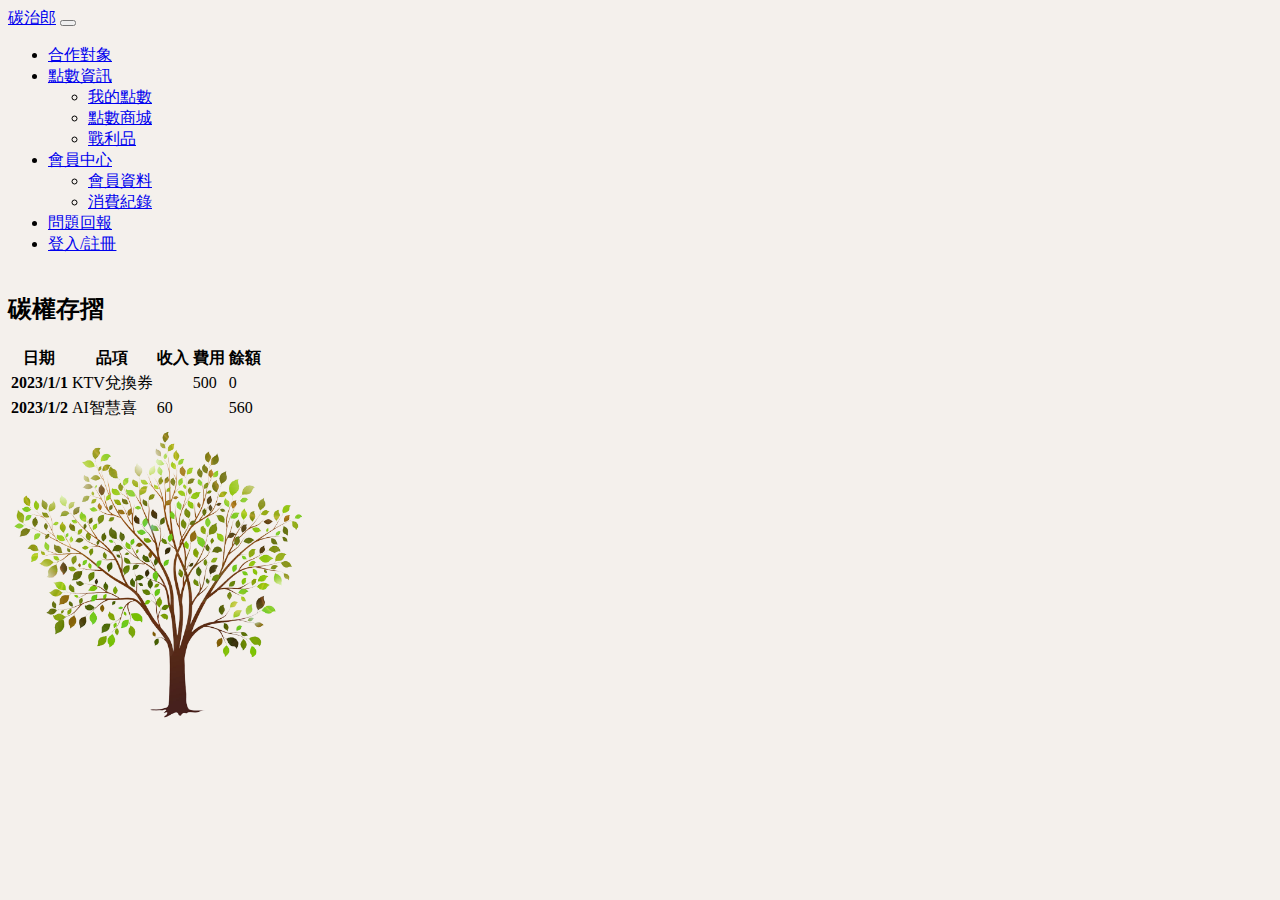
<file: passbook.html>
<!DOCTYPE html>
<html lang="en">
<head>
    <meta charset="UTF-8">
    <meta http-equiv="X-UA-Compatible" content="IE=edge">
    <meta name="viewport" content="width=device-width, initial-scale=1.0">
    <link rel="stylesheet" href="css/style.css">
    <!-- CSS only -->
    <link href="https://cdn.jsdelivr.net/npm/bootstrap@5.2.3/dist/css/bootstrap.min.css" rel="stylesheet" integrity="sha384-rbsA2VBKQhggwzxH7pPCaAqO46MgnOM80zW1RWuH61DGLwZJEdK2Kadq2F9CUG65" crossorigin="anonymous">
    <!-- JavaScript Bundle with Popper -->
    <script src="https://cdn.jsdelivr.net/npm/bootstrap@5.2.3/dist/js/bootstrap.bundle.min.js" integrity="sha384-kenU1KFdBIe4zVF0s0G1M5b4hcpxyD9F7jL+jjXkk+Q2h455rYXK/7HAuoJl+0I4" crossorigin="anonymous"></script>
    <title>碳治郎</title>
</head>
<body class="body">
  <nav class="navbar navbar-expand-lg navbar-light bg-light">
    <div class="container-fluid">
      <a class="navbar-brand" href="index.html">碳治郎</a>
      <button class="navbar-toggler" type="button" data-bs-toggle="collapse" data-bs-target="#navbarSupportedContent" aria-controls="navbarSupportedContent" aria-expanded="false" aria-label="Toggle navigation">
        <span class="navbar-toggler-icon"></span>
      </button>
      <div class="collapse navbar-collapse" id="navbarSupportedContent">
        <ul class="navbar-nav me-auto mb-2 mb-lg-0">
          <li class="nav-item">
            <a class="nav-link" href="orthers_app.html">合作對象</a>
          </li>
          <li class="nav-item dropdown">
            <a class="nav-link dropdown-toggle" href="#" id="navbarDropdown" role="button" data-bs-toggle="dropdown" aria-expanded="false">
              點數資訊
            </a>
            <ul class="dropdown-menu" aria-labelledby="navbarDropdown">
              <li><a class="dropdown-item" href="myself.html">我的點數</a></li>
              <li><a class="dropdown-item" href="exchange.html">點數商城</a></li>
              <li><a class="dropdown-item" href="tickets.html">戰利品</a></li>
            </ul>
          </li>
          <li class="nav-item dropdown">
            <a class="nav-link dropdown-toggle" href="#" id="navbarDropdown" role="button" data-bs-toggle="dropdown" aria-expanded="false">
              會員中心
            </a>
            <ul class="dropdown-menu" aria-labelledby="navbarDropdown">
              <li><a class="dropdown-item" href="member.html">會員資料</a></li>
              <li><a class="dropdown-item" href="history.html">消費紀錄</a></li>
            </ul>
          </li>
          <li class="nav-item">
            <a class="nav-link" href="question.html">問題回報</a>
          </li>
          <li class="nav-item">
            <a class="nav-link" href="login.html">登入/註冊</a>
          </li>
          <!--登入後才會出現的登出按鈕-->
          <!-- <li class="nav-item">
            <a class="nav-link" href="#"><button type="submit" style="border: 0;background: #f8f9fa; margin-left: -5px; color:#6c757d">登出</button></a>
          </li> -->
          <!--/登入後才會出現的登出按鈕-->
        </ul>
      </div>
    </div>
  </nav>
  <div style="margin-top: 3%;">
    <h2 class="fw-bold mb-0 text-center">碳權存摺</h2>
  </div>
  <p></p>
  
  <div class="bd-example">
    <table class="table table-striped table-hover">
        <thead>
      <tr>
        <th scope="col">日期</th>
        <th scope="col">品項</th>
        <th scope="col">收入</th>
        <th scope="col">費用</th>
        <th scope="col">餘額</th>
      </tr>
    </thead>
    <tbody>
      <tr>
        <th scope="row">2023/1/1</th>
        <td>KTV兌換券</td>
        <td></td>
        <td>500</td>
        <td>0</td>
      </tr>
      <tr>
        <th scope="row">2023/1/2</th>
        <td>AI智慧喜</td>
        <td>60</td>
        <td></td>
        <td>560</td>
      </tr>
    </tbody>
  
    </table>
  </div>
  
      <div class="text-center">
        <img width="300px" height="300px" src="img/tree.png" >
      </div>
</body>
</html>
</file>
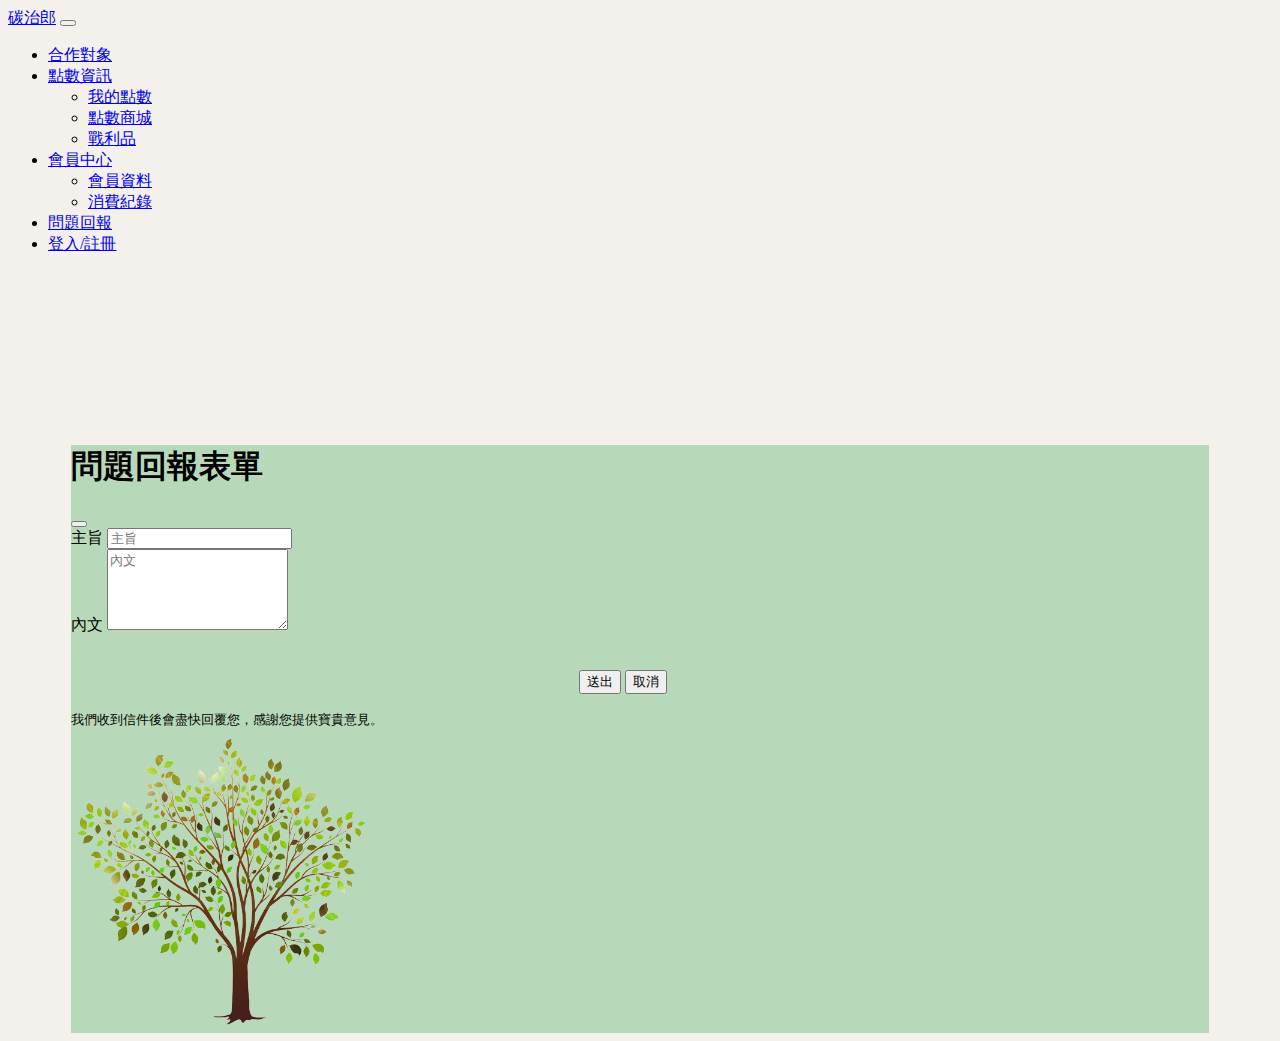
<file: question.html>
<!DOCTYPE html>
<html lang="en">
<head>
    <meta charset="UTF-8">
    <meta http-equiv="X-UA-Compatible" content="IE=edge">
    <meta name="viewport" content="width=device-width, initial-scale=1.0">
    <link rel="stylesheet" href="css/style.css">
    <!-- CSS only -->
    <link href="https://cdn.jsdelivr.net/npm/bootstrap@5.2.3/dist/css/bootstrap.min.css" rel="stylesheet" integrity="sha384-rbsA2VBKQhggwzxH7pPCaAqO46MgnOM80zW1RWuH61DGLwZJEdK2Kadq2F9CUG65" crossorigin="anonymous">
    <!-- JavaScript Bundle with Popper -->
    <script src="https://cdn.jsdelivr.net/npm/bootstrap@5.2.3/dist/js/bootstrap.bundle.min.js" integrity="sha384-kenU1KFdBIe4zVF0s0G1M5b4hcpxyD9F7jL+jjXkk+Q2h455rYXK/7HAuoJl+0I4" crossorigin="anonymous"></script>
    <title>碳治郎</title>
</head>
<body class="body">
  <nav class="navbar navbar-expand-lg navbar-light bg-light">
    <div class="container-fluid">
      <a class="navbar-brand" href="index.html">碳治郎</a>
      <button class="navbar-toggler" type="button" data-bs-toggle="collapse" data-bs-target="#navbarSupportedContent" aria-controls="navbarSupportedContent" aria-expanded="false" aria-label="Toggle navigation">
        <span class="navbar-toggler-icon"></span>
      </button>
      <div class="collapse navbar-collapse" id="navbarSupportedContent">
        <ul class="navbar-nav me-auto mb-2 mb-lg-0">
          <li class="nav-item">
            <a class="nav-link" href="orthers_app.html">合作對象</a>
          </li>
          <li class="nav-item dropdown">
            <a class="nav-link dropdown-toggle" href="#" id="navbarDropdown" role="button" data-bs-toggle="dropdown" aria-expanded="false">
              點數資訊
            </a>
            <ul class="dropdown-menu" aria-labelledby="navbarDropdown">
              <li><a class="dropdown-item" href="myself.html">我的點數</a></li>
              <li><a class="dropdown-item" href="exchange.html">點數商城</a></li>
              <li><a class="dropdown-item" href="tickets.html">戰利品</a></li>
            </ul>
          </li>
          <li class="nav-item dropdown">
            <a class="nav-link dropdown-toggle" href="#" id="navbarDropdown" role="button" data-bs-toggle="dropdown" aria-expanded="false">
              會員中心
            </a>
            <ul class="dropdown-menu" aria-labelledby="navbarDropdown">
              <li><a class="dropdown-item" href="member.html">會員資料</a></li>
              <li><a class="dropdown-item" href="history.html">消費紀錄</a></li>
            </ul>
          </li>
          <li class="nav-item">
            <a class="nav-link" href="question.html">問題回報</a>
          </li>
          <li class="nav-item">
            <a class="nav-link" href="login.html">登入/註冊</a>
          </li>
          <!--登入後才會出現的登出按鈕-->
          <!-- <li class="nav-item">
            <a class="nav-link" href="#"><button type="submit" style="border: 0;background: #f8f9fa; margin-left: -5px; color:#6c757d">登出</button></a>
          </li> -->
          <!--/登入後才會出現的登出按鈕-->
        </ul>
      </div>
    </div>
  </nav>
      <div class="modal-content rounded-4 shadow" id="modal-content">
        <div class="modal-header p-5 pb-4 border-bottom-0">
          <!-- <h1 class="modal-title fs-5" >Modal title</h1> -->
          <h1 class="fw-bold mb-0 fs-2">問題回報表單</h1>
          <a href="index.html">
            <button type="button" class="btn-close" data-bs-dismiss="modal" aria-label="Close"></button>
          </a>
        </div>
  
        <div class="modal-body p-5 pt-0">
          <form>
            <div class="form-group">
              <label for="exampleFormControlInput1">主旨</label>
              <input type="email" class="form-control" id="exampleFormControlInput1" placeholder="主旨">
            </div>
            <div class="form-group">
              <label for="exampleFormControlTextarea1">內文</label>
              <textarea class="form-control" id="exampleFormControlTextarea1" rows="5" placeholder="內文"></textarea>
            </div>
            <div class="btn_center" style="margin-top: 3%;">
              <button type="submit" class="btn btn-outline-success">送出</button>
              <a href="index.html">
                <button type="button" class="btn btn-outline-secondary">取消</button>
              </a>
            </div>
            <p></p>
            <small class="text-muted">我們收到信件後會盡快回覆您，感謝您提供寶貴意見。</small>
            
          </form>
      </div>
      <div class="text-center">

        <img width="300px" height="300px" src="img/tree.png" >
      </div>
</body>
</html>
</file>
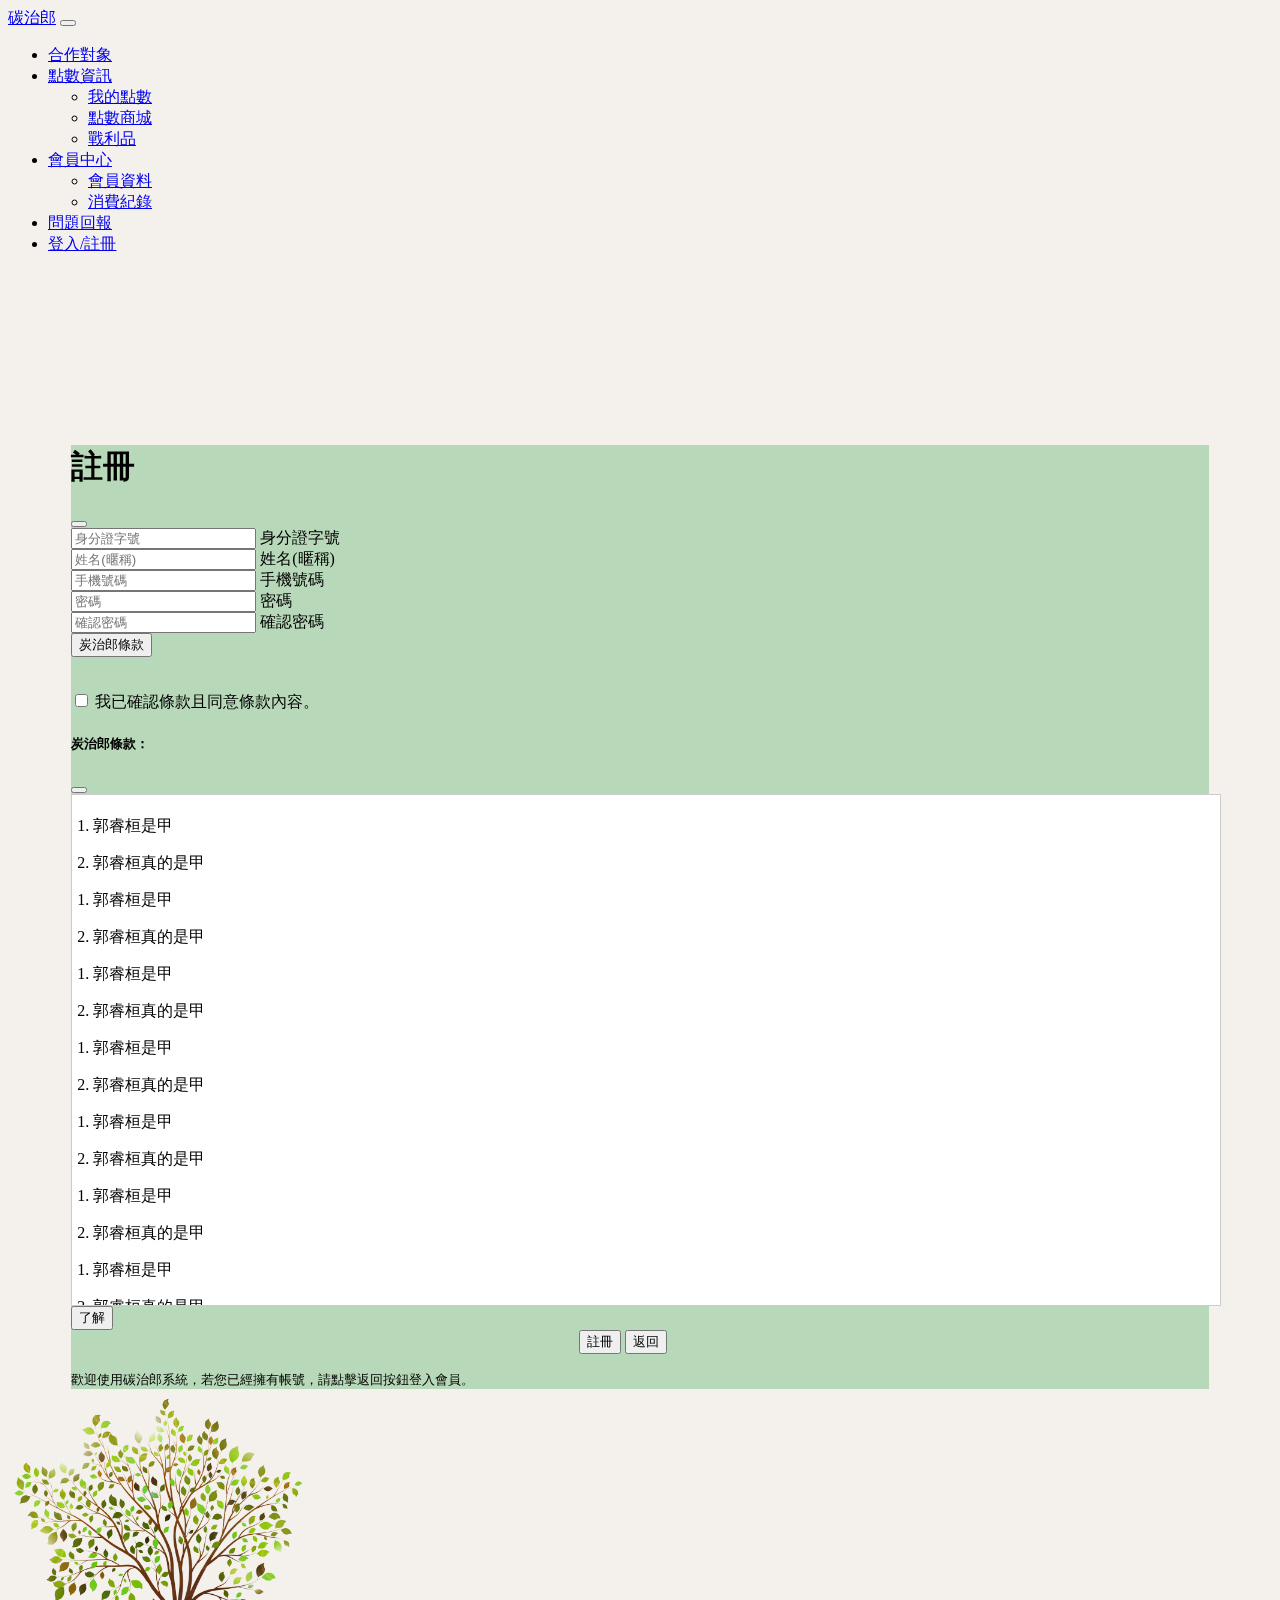
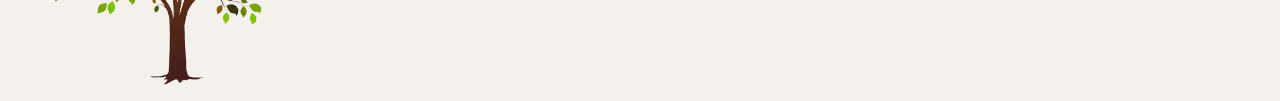
<file: signup.html>
<!DOCTYPE html>
<html lang="en">
<head>
    <meta charset="UTF-8">
    <meta http-equiv="X-UA-Compatible" content="IE=edge">
    <meta name="viewport" content="width=device-width, initial-scale=1.0">
    <link rel="stylesheet" href="css/style.css">
    <!-- CSS only -->
    <link href="https://cdn.jsdelivr.net/npm/bootstrap@5.2.3/dist/css/bootstrap.min.css" rel="stylesheet" integrity="sha384-rbsA2VBKQhggwzxH7pPCaAqO46MgnOM80zW1RWuH61DGLwZJEdK2Kadq2F9CUG65" crossorigin="anonymous">
    <!-- JavaScript Bundle with Popper -->
    <script src="https://cdn.jsdelivr.net/npm/bootstrap@5.2.3/dist/js/bootstrap.bundle.min.js" integrity="sha384-kenU1KFdBIe4zVF0s0G1M5b4hcpxyD9F7jL+jjXkk+Q2h455rYXK/7HAuoJl+0I4" crossorigin="anonymous"></script>
    <title>碳治郎</title>
</head>
<body class="body">
  <nav class="navbar navbar-expand-lg navbar-light bg-light">
    <div class="container-fluid">
      <a class="navbar-brand" href="index.html">碳治郎</a>
      <button class="navbar-toggler" type="button" data-bs-toggle="collapse" data-bs-target="#navbarSupportedContent" aria-controls="navbarSupportedContent" aria-expanded="false" aria-label="Toggle navigation">
        <span class="navbar-toggler-icon"></span>
      </button>
      <div class="collapse navbar-collapse" id="navbarSupportedContent">
        <ul class="navbar-nav me-auto mb-2 mb-lg-0">
          <li class="nav-item">
            <a class="nav-link" href="orthers_app.html">合作對象</a>
          </li>
          <li class="nav-item dropdown">
            <a class="nav-link dropdown-toggle" href="#" id="navbarDropdown" role="button" data-bs-toggle="dropdown" aria-expanded="false">
              點數資訊
            </a>
            <ul class="dropdown-menu" aria-labelledby="navbarDropdown">
              <li><a class="dropdown-item" href="myself.html">我的點數</a></li>
              <li><a class="dropdown-item" href="exchange.html">點數商城</a></li>
              <li><a class="dropdown-item" href="tickets.html">戰利品</a></li>
            </ul>
          </li>
          <li class="nav-item dropdown">
            <a class="nav-link dropdown-toggle" href="#" id="navbarDropdown" role="button" data-bs-toggle="dropdown" aria-expanded="false">
              會員中心
            </a>
            <ul class="dropdown-menu" aria-labelledby="navbarDropdown">
              <li><a class="dropdown-item" href="member.html">會員資料</a></li>
              <li><a class="dropdown-item" href="history.html">消費紀錄</a></li>
            </ul>
          </li>
          <li class="nav-item">
            <a class="nav-link" href="question.html">問題回報</a>
          </li>
          <li class="nav-item">
            <a class="nav-link" href="login.html">登入/註冊</a>
          </li>
          <!--登入後才會出現的登出按鈕-->
          <!-- <li class="nav-item">
            <a class="nav-link" href="#"><button type="submit" style="border: 0;background: #f8f9fa; margin-left: -5px; color:#6c757d">登出</button></a>
          </li> -->
          <!--/登入後才會出現的登出按鈕-->
        </ul>
      </div>
    </div>
  </nav>
      <div class="modal-content rounded-4 shadow" id="modal-content">
        <div class="modal-header p-5 pb-4 border-bottom-0">
          <!-- <h1 class="modal-title fs-5" >Modal title</h1> -->
          <h1 class="fw-bold mb-0 fs-2">註冊</h1>
          <a href="index.html">
            <button type="button" class="btn-close" data-bs-dismiss="modal" aria-label="Close"></button>
          </a>
        </div>
  
        <div class="modal-body p-5 pt-0">
          <form class="">
            <div class="form-floating mb-3">
              <input type="text" class="form-control rounded-3" id="floatingInput" placeholder="身分證字號">
              <label for="floatingInput">身分證字號</label>
            </div>
            <div class="form-floating mb-3">
              <input type="text" class="form-control rounded-3" id="floatingInput" placeholder="姓名(暱稱)">
              <label for="floatingInput">姓名(暱稱)</label>
            </div>
            <div class="form-floating mb-3">
              <input type="text" class="form-control rounded-3" id="floatingInput" placeholder="手機號碼">
              <label for="floatingInput">手機號碼</label>
            </div>
            <div class="form-floating mb-3">
              <input type="password" class="form-control rounded-3" id="floatingPassword" placeholder="密碼">
              <label for="floatingPassword">密碼</label>
            </div>
            <div class="form-floating mb-3">
              <input type="password" class="form-control rounded-3" id="floatingPassword" placeholder="確認密碼">
              <label for="floatingPassword">確認密碼</label>
            </div>
            <!-- Button trigger modal -->
            <div class="d-grid gap-2 d-md-block">
              <button type="button" class="btn btn-secondary" data-bs-toggle="modal" data-bs-target="#staticBackdrop" style="margin-bottom: 3%;">
                炭治郎條款
              </button>
              </div> 
            <div class="form-check">
              <input class="form-check-input" type="checkbox" value="" id="flexCheckDefault">
              <label class="form-check-label" for="flexCheckDefault">
                我已確認條款且同意條款內容。
              </label>
            </div>
            
            <!-- Modal -->
            <div class="modal fade" id="staticBackdrop" data-bs-backdrop="static" data-bs-keyboard="false" tabindex="-1" aria-labelledby="staticBackdropLabel" aria-hidden="true">
              <div class="modal-dialog">
                <div class="modal-content">
                  <div class="modal-header">
                    <h5 class="modal-title" id="staticBackdropLabel">炭治郎條款：</h5>
                    <button type="button" class="btn-close" data-bs-dismiss="modal" aria-label="Close"></button>
                  </div>
                  <div class="modal-body">
                  <div style="border:1px solid #cccccc; width:100%;height:500px;background-color:#FFFFFF;padding:5px;overflow:auto;">
                  <p>1. 郭睿桓是甲</p>
                  <p>2. 郭睿桓真的是甲</p>
                  <p>1. 郭睿桓是甲</p>
                  <p>2. 郭睿桓真的是甲</p>
                  <p>1. 郭睿桓是甲</p>
                  <p>2. 郭睿桓真的是甲</p>
                  <p>1. 郭睿桓是甲</p>
                  <p>2. 郭睿桓真的是甲</p>
                  <p>1. 郭睿桓是甲</p>
                  <p>2. 郭睿桓真的是甲</p>
                  <p>1. 郭睿桓是甲</p>
                  <p>2. 郭睿桓真的是甲</p>
                  <p>1. 郭睿桓是甲</p>
                  <p>2. 郭睿桓真的是甲</p>
                  <p>1. 郭睿桓是甲</p>
                  <p>2. 郭睿桓真的是甲</p>
                  <p>1. 郭睿桓是甲</p>
                  <p>2. 郭睿桓真的是甲</p>
                  <p>1. 郭睿桓是甲</p>
                  <p>2. 郭睿桓真的是甲</p>
                  <p>1. 郭睿桓是甲</p>
                  <p>2. 郭睿桓真的是甲</p>
                  <p>1. 郭睿桓是甲</p>
                  <p>2. 郭睿桓真的是甲</p>
                  <p>1. 郭睿桓是甲</p>
                  <p>2. 郭睿桓真的是甲</p>
                  </div>
                  
                  </div>
                  <div class="modal-footer">
                    <button type="button" class="btn btn-secondary" data-bs-dismiss="modal">了解</button>
                  </div>
                </div>
              </div>
            </div>
            <div class="btn_center">
                <button type="submit" class="btn btn-outline-success">註冊</button>
                <a href="login.html">
                  <button type="button" class="btn btn-outline-secondary">返回</button>
                </a>
            </div>
            
            <p></p>
            <small class="text-muted">歡迎使用碳治郎系統，若您已經擁有帳號，請點擊返回按鈕登入會員。</small>
            
          </form>
        </div>
      </div>
      <div class="text-center">

        <img width="300px" height="300px" src="img/tree.png" >
      </div>
</body>
</html>
</file>
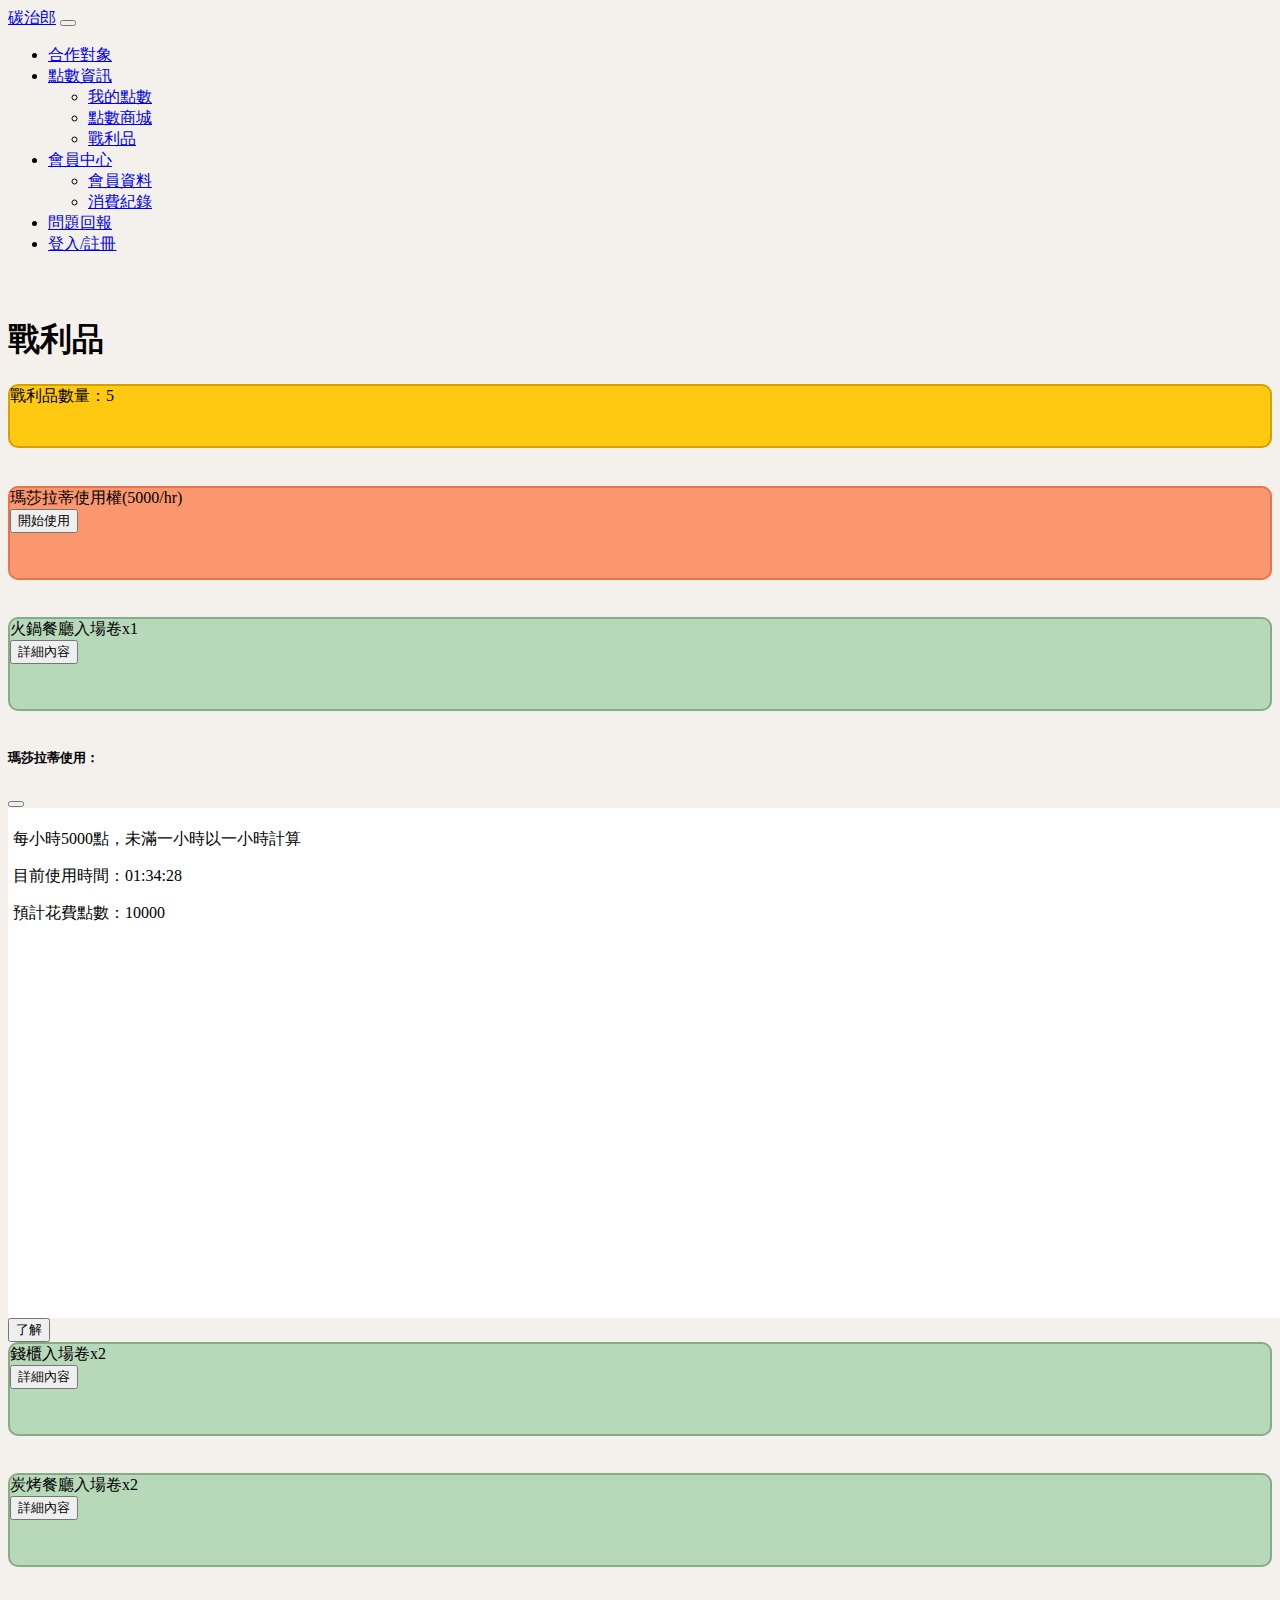
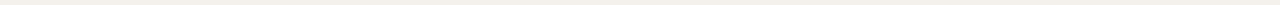
<file: tickets.html>
<!DOCTYPE html>
<html lang="en">
<head>
    <meta charset="UTF-8">
    <meta http-equiv="X-UA-Compatible" content="IE=edge">
    <meta name="viewport" content="width=device-width, initial-scale=1.0">
    <link rel="stylesheet" href="css/style.css">
    <!-- CSS only -->
    <link href="https://cdn.jsdelivr.net/npm/bootstrap@5.2.3/dist/css/bootstrap.min.css" rel="stylesheet" integrity="sha384-rbsA2VBKQhggwzxH7pPCaAqO46MgnOM80zW1RWuH61DGLwZJEdK2Kadq2F9CUG65" crossorigin="anonymous">
    <!-- JavaScript Bundle with Popper -->
    <script src="https://cdn.jsdelivr.net/npm/bootstrap@5.2.3/dist/js/bootstrap.bundle.min.js" integrity="sha384-kenU1KFdBIe4zVF0s0G1M5b4hcpxyD9F7jL+jjXkk+Q2h455rYXK/7HAuoJl+0I4" crossorigin="anonymous"></script>
    <title>碳治郎</title>
</head>
<body class="body">
    <nav class="navbar navbar-expand-lg navbar-light bg-light">
        <div class="container-fluid">
          <a class="navbar-brand" href="index.html">碳治郎</a>
          <button class="navbar-toggler" type="button" data-bs-toggle="collapse" data-bs-target="#navbarSupportedContent" aria-controls="navbarSupportedContent" aria-expanded="false" aria-label="Toggle navigation">
            <span class="navbar-toggler-icon"></span>
          </button>
          <div class="collapse navbar-collapse" id="navbarSupportedContent">
            <ul class="navbar-nav me-auto mb-2 mb-lg-0">
              <li class="nav-item">
                <a class="nav-link" href="orthers_app.html">合作對象</a>
              </li>
              <li class="nav-item dropdown">
                <a class="nav-link dropdown-toggle" href="#" id="navbarDropdown" role="button" data-bs-toggle="dropdown" aria-expanded="false">
                  點數資訊
                </a>
                <ul class="dropdown-menu" aria-labelledby="navbarDropdown">
                  <li><a class="dropdown-item" href="myself.html">我的點數</a></li>
                  <li><a class="dropdown-item" href="exchange.html">點數商城</a></li>
                  <li><a class="dropdown-item" href="tickets.html">戰利品</a></li>
                </ul>
              </li>
              <li class="nav-item dropdown">
                <a class="nav-link dropdown-toggle" href="#" id="navbarDropdown" role="button" data-bs-toggle="dropdown" aria-expanded="false">
                  會員中心
                </a>
                <ul class="dropdown-menu" aria-labelledby="navbarDropdown">
                  <li><a class="dropdown-item" href="member.html">會員資料</a></li>
                  <li><a class="dropdown-item" href="history.html">消費紀錄</a></li>
                </ul>
              </li>
              <li class="nav-item">
                <a class="nav-link" href="question.html">問題回報</a>
              </li>
              <li class="nav-item">
                <a class="nav-link" href="login.html">登入/註冊</a>
              </li>
              <!--登入後才會出現的登出按鈕-->
              <!-- <li class="nav-item">
                <a class="nav-link" href="#"><button type="submit" style="border: 0;background: #f8f9fa; margin-left: -5px; color:#6c757d">登出</button></a>
              </li> -->
              <!--/登入後才會出現的登出按鈕-->
            </ul>
          </div>
        </div>
      </nav>
      <h1 class="text-center ex_title">戰利品</h1>
  
      <div class="container" style="margin: auto;">
        <div class="row align-items-center ex_block_top">
            <div class="rol text-center fs-5">戰利品數量：5</div>
        </div>
        <div class="row align-items-center ex_block_car">
          <div class="col-8 text-left fs-5">瑪莎拉蒂使用權(5000/hr)</div>
          <div class="col text-center fs-5">
            <!-- <button type="button" class="btn btn-light" style="margin-bottom: 2px;" data-bs-toggle="modal" data-bs-target="#car">詳細內容</button> -->
            
            <button type="button" class="btn btn-light">開始使用</button>
          </div>
        </div>
        <div class="row align-items-center ex_block">
          <div class="col-8 text-left fs-5">火鍋餐廳入場卷x1</div>
          <div class="col text-center fs-5">
            <button type="button" class="btn btn-light"  >詳細內容</button>
          </div>
        </div>
        <!-- Modal -->
        <div class="modal fade" id="car" data-bs-backdrop="static" data-bs-keyboard="false" tabindex="-1" aria-labelledby="staticBackdropLabel" aria-hidden="true">
            <div class="modal-dialog">
              <div class="modal-content">
                <div class="modal-header">
                  <h5 class="modal-title" id="staticBackdropLabel">瑪莎拉蒂使用：</h5>
                  <button type="button" class="btn-close" data-bs-dismiss="modal" aria-label="Close"></button>
                </div>
                <div class="modal-body">
                <div style="border:1px solid #cccccc; width:100%;height:500px;background-color:#FFFFFF;padding:5px;overflow:auto;border:0px;">
                <p>每小時5000點，未滿一小時以一小時計算</p>
                <p>目前使用時間：01:34:28</p>
                <p>預計花費點數：10000</p>
                </div>
                
                </div>
                <div class="modal-footer">
                  <button type="button" class="btn btn-secondary" data-bs-dismiss="modal">了解</button>
                </div>
              </div>
            </div>
          </div>
        <div class="row align-items-center ex_block">
          <div class="col-8 text-left fs-5">錢櫃入場卷x2</div>
          <div class="col text-center fs-5">
            <button type="button" class="btn btn-light">詳細內容</button>
          </div>
        </div>
        <div class="row align-items-center ex_block">
          <div class="col-8 text-left fs-5">炭烤餐廳入場卷x2</div>
          <div class="col text-center fs-5">
            <button type="button" class="btn btn-light">詳細內容</button>
          </div>
        </div>
        
      </div>
    

      
      
      
      
      
</body>
</html>
</file>
<file: css/style.css>
/*rgba(131,196,140,0.5299999713897705)*/
#modal-content{
    width: 90%;
    margin: auto;
    margin-top: 15%;
    background-color: rgba(131,196,140,0.5299999713897705);
}

.body{
    background-color: #F4F0EC;
}
.pic{
    border-radius: 50%;
    margin-bottom: 10px;
}
.btn_center{
    width: 122px;
    margin: auto;
}
.nextlevel_center{
    margin-top:10%;
    margin-left:25%;
}
.ex_title{
    margin-top: 5%;
}
.ex_block{
    height: 90px;
    border:2px rgba(87, 131, 93, 0.53) solid;
    border-radius:10px;
    background-color:rgba(131,196,140,0.5299999713897705);
    margin-bottom: 3%;
}
.ex_block_car{
    height: 90px;
    border:2px rgba(218, 84, 40, 0.53) solid;
    border-radius:10px;
    background-color:rgba(255, 72, 0, 0.53);
    margin-bottom: 3%;
}
.ex_block_top{
    height: 60px;
    border:2px rgb(211, 161, 0) solid;
    border-radius:10px;
    background-color:rgb(255, 200, 17);
    margin-bottom: 3%;
}
@media screen and (max-width:500px) { 
    .nextlevel_center{
        margin-top:45%;
    }
  }
</file>
